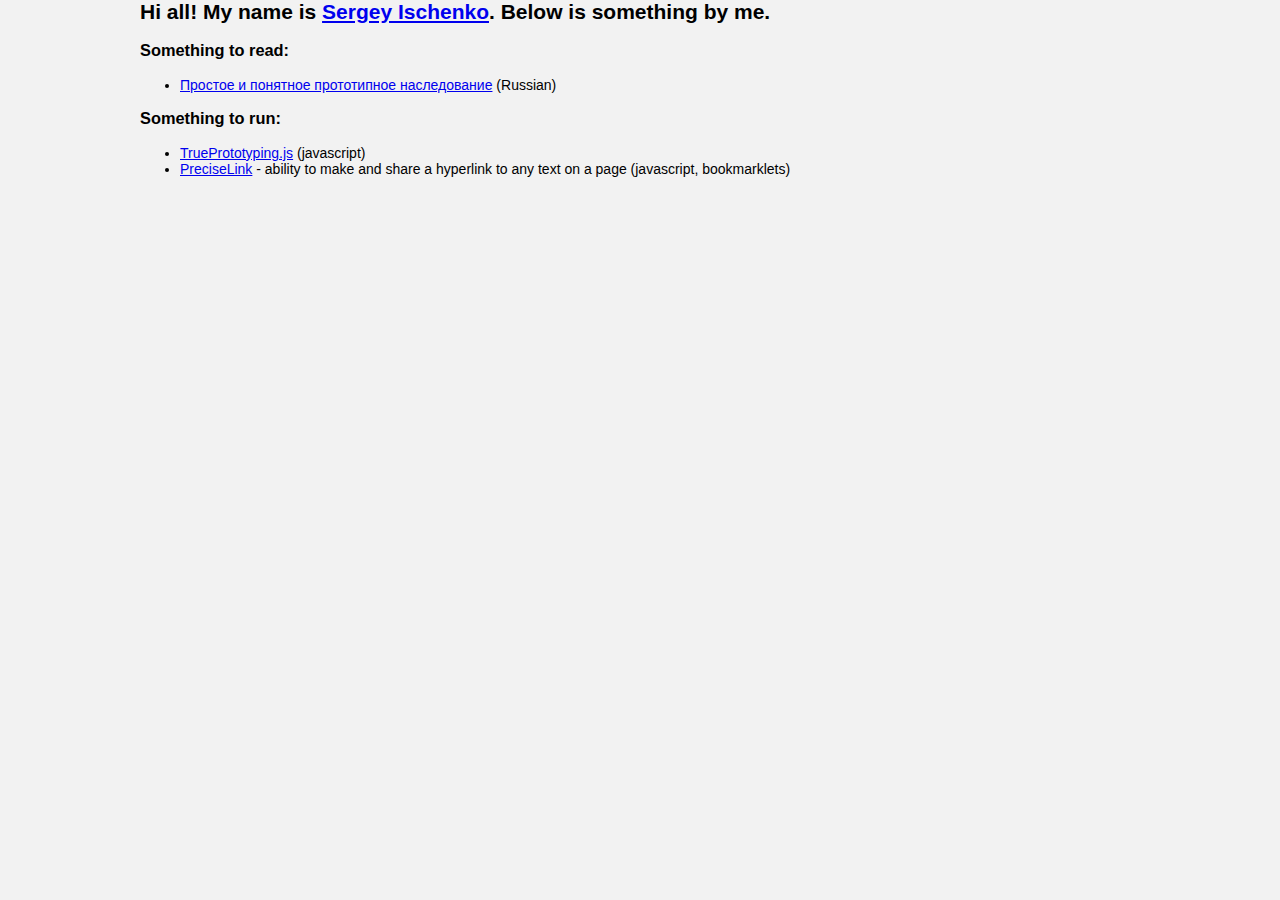
<file: index.html>
<html>
  <head>
    <style>
    body {
      font: 14px Verdana, Arial;
      width: 1000px;
      max-width: 90%;
      margin: 0 auto;
      background-color: #F2F2F2;
    }
    </style>
  </head>

  <body>

    <h2>Hi all! My name is <a href="https://github.com/sianahoret">Sergey Ischenko</a>. Below is something by me.</h2>

    <h3>Something to read:</h3>
    <ul>
        <li><a href="./clear-prototipal-inheritance">Простое и понятное прототипное наследование</a> (Russian)</li>
    </ul>

    <h3>Something to run:</h3>
    <ul>
        <li> <a href="https://github.com/sianahoret/TruePrototyping.js">TruePrototyping.js</a> (javascript)</li>
        <li> <a href="./precise-link">PreciseLink</a> - ability to make and share a hyperlink to any text on a page (javascript, bookmarklets)</li>
    </ul>

  </body>

</html>
</file>
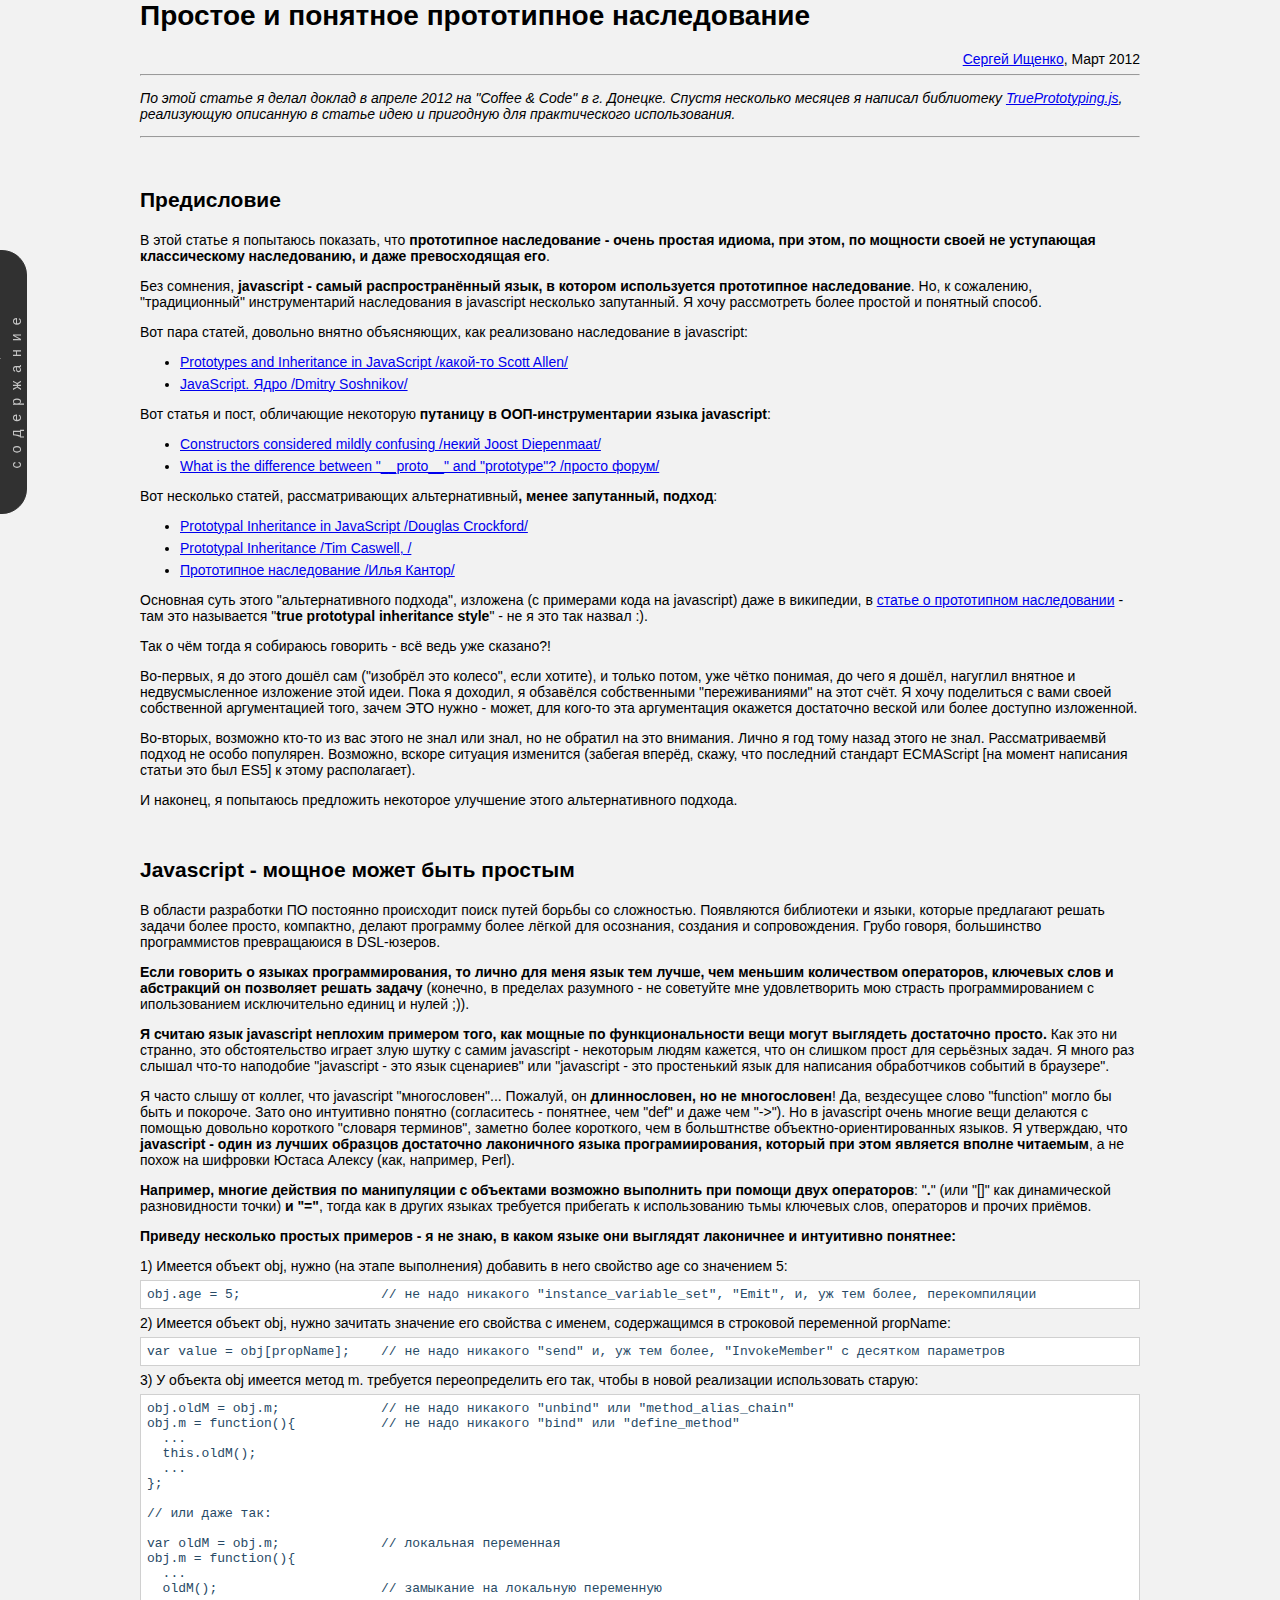
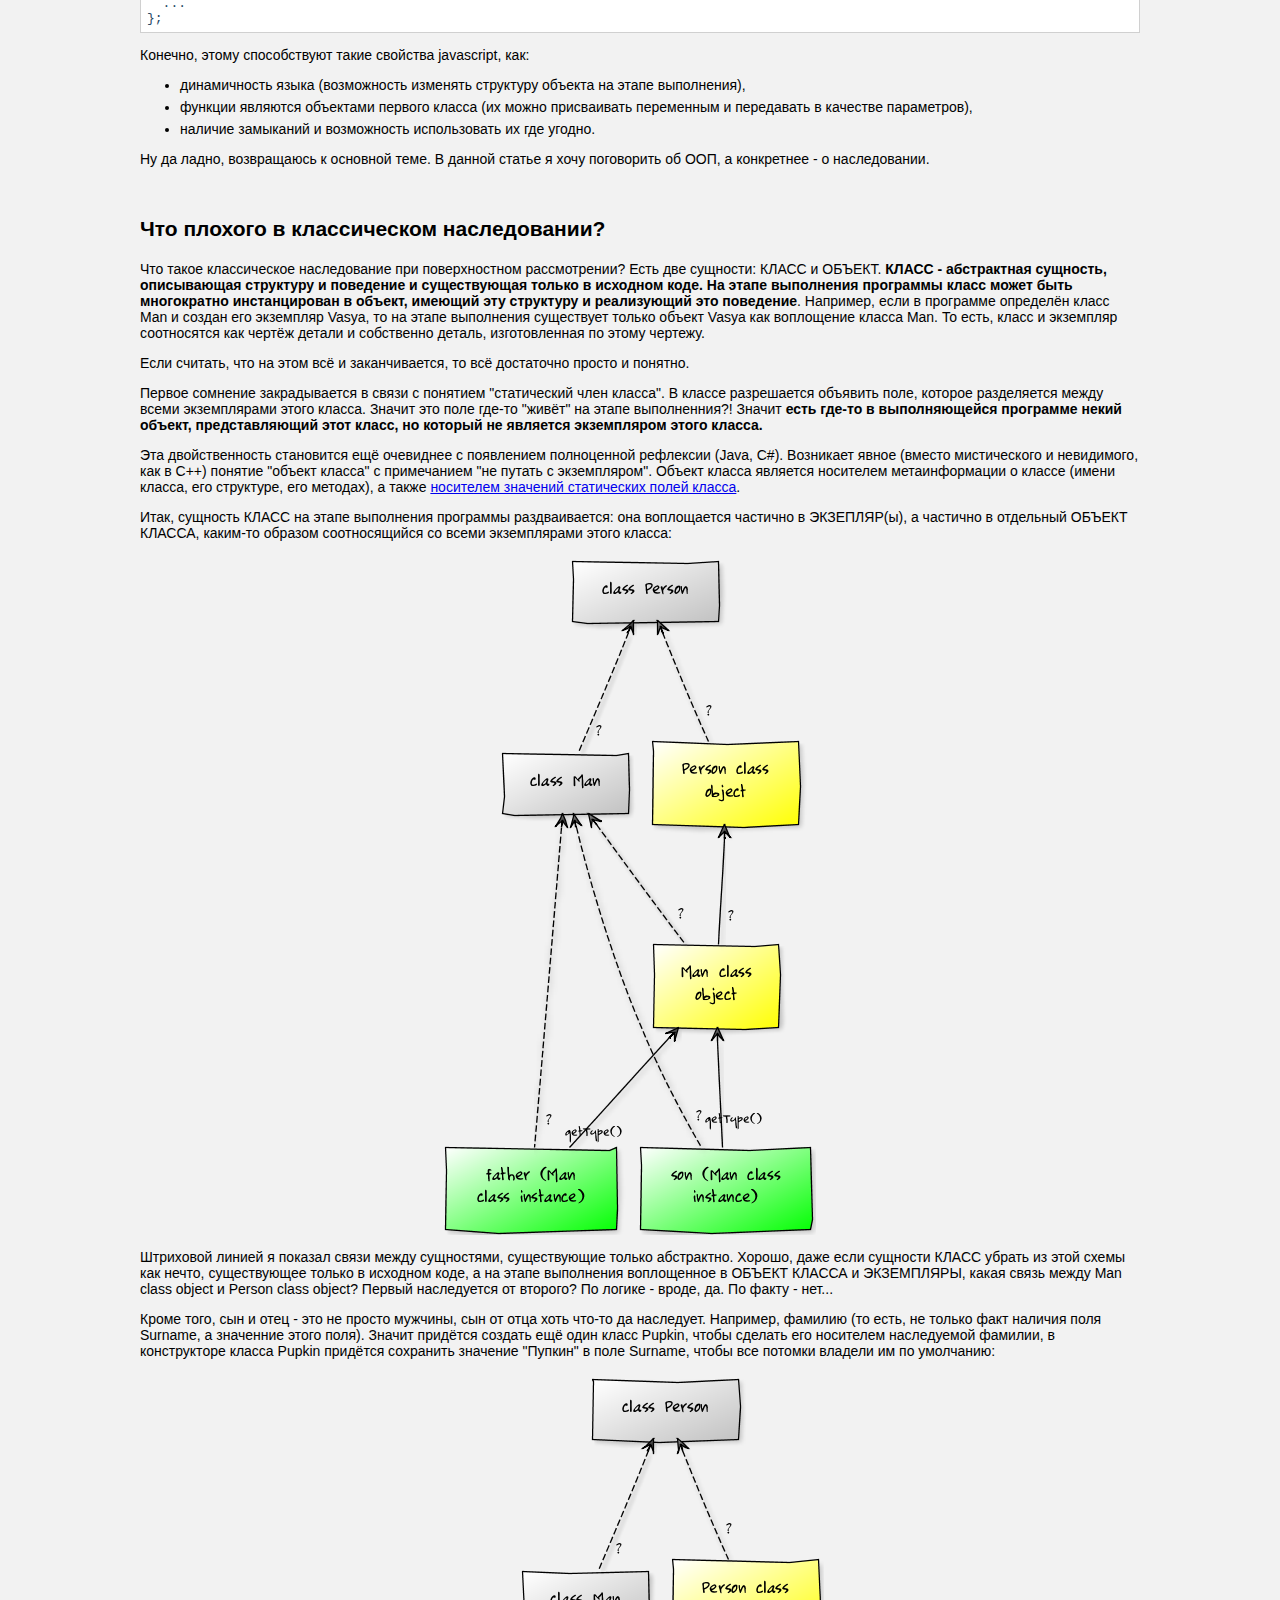
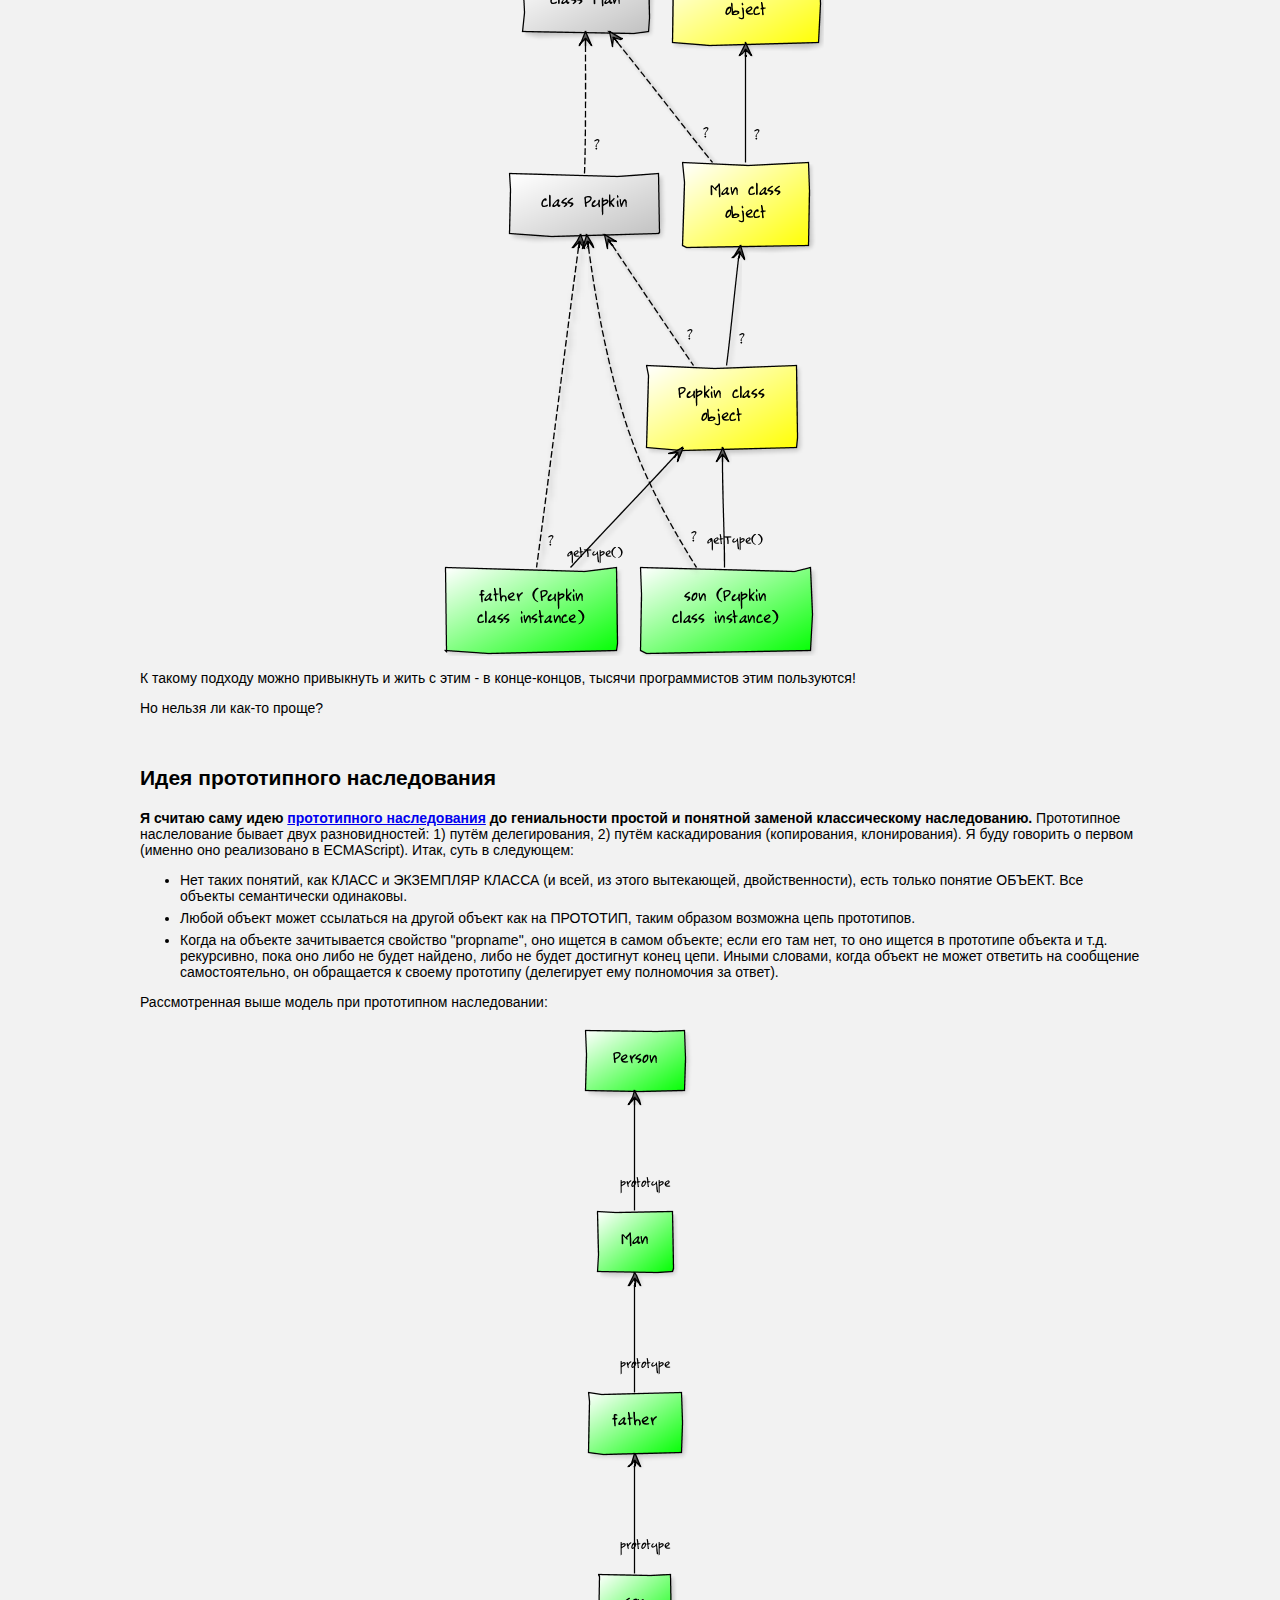
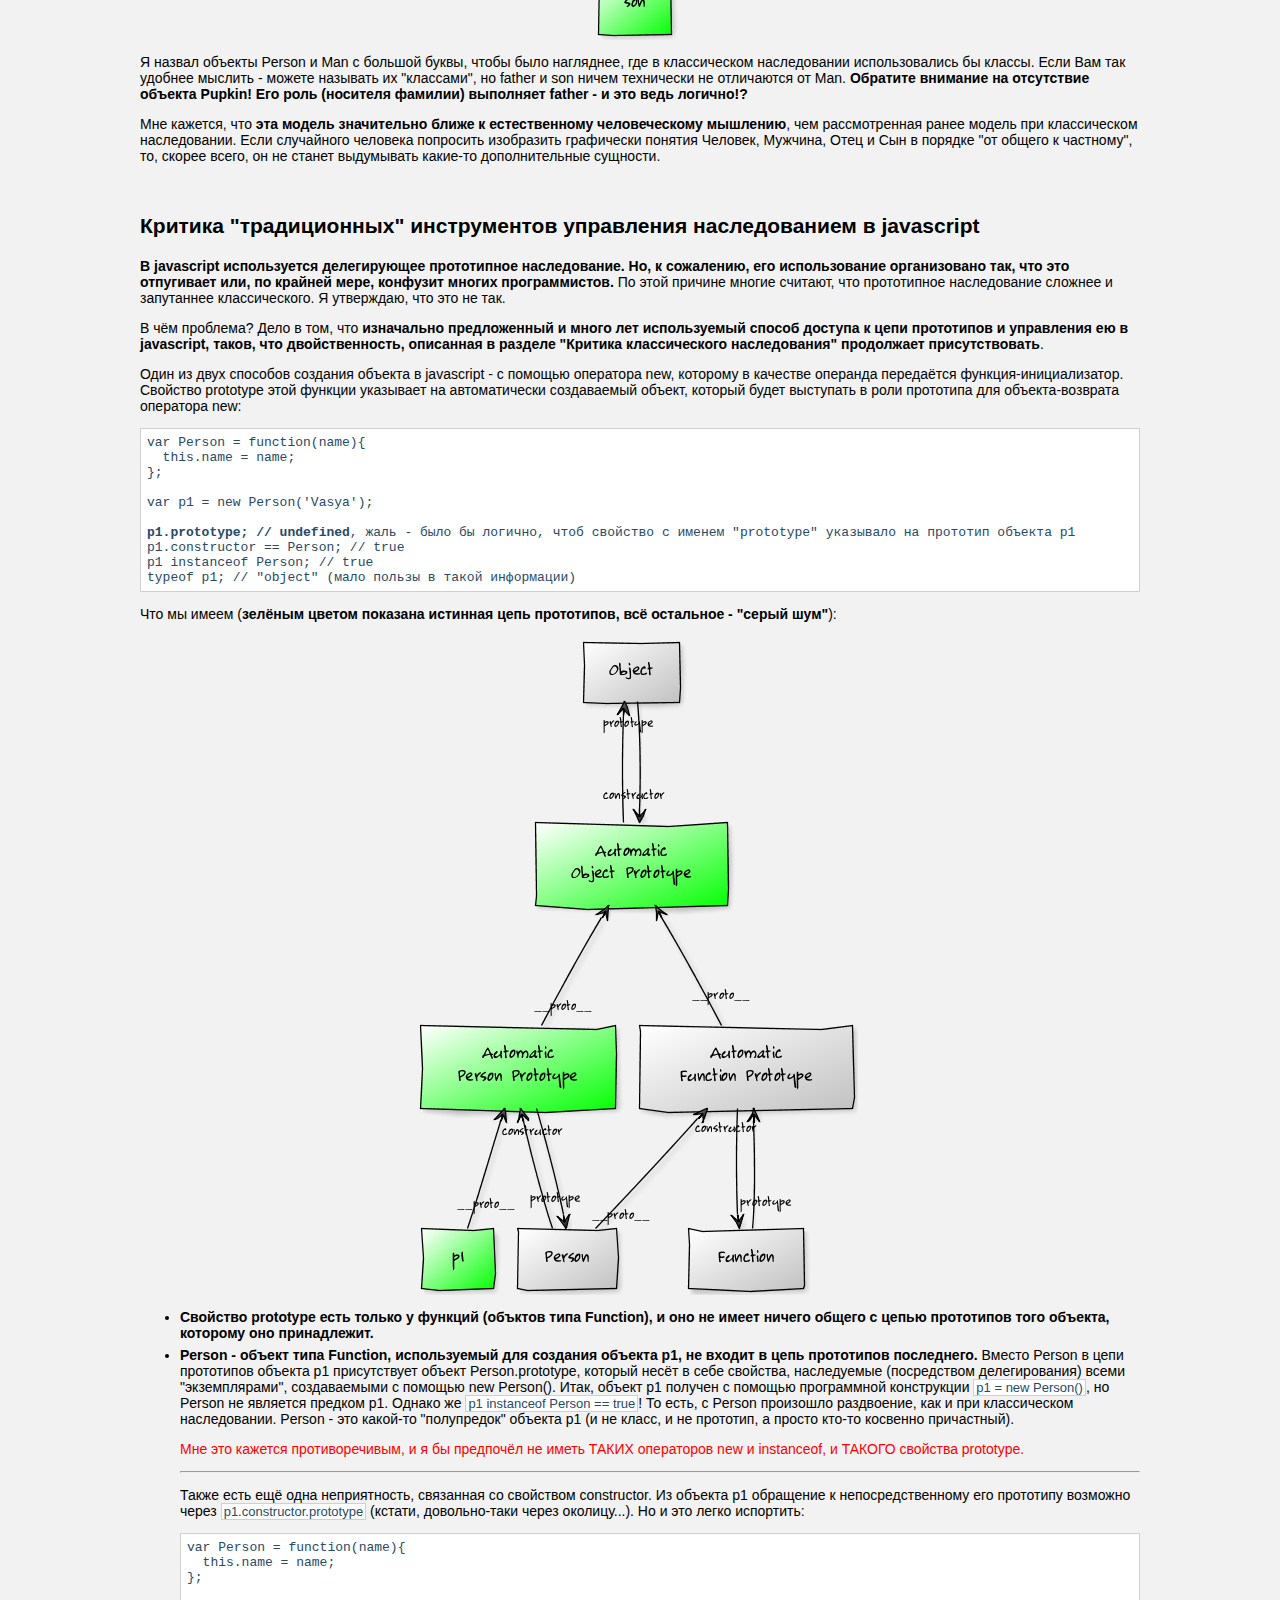
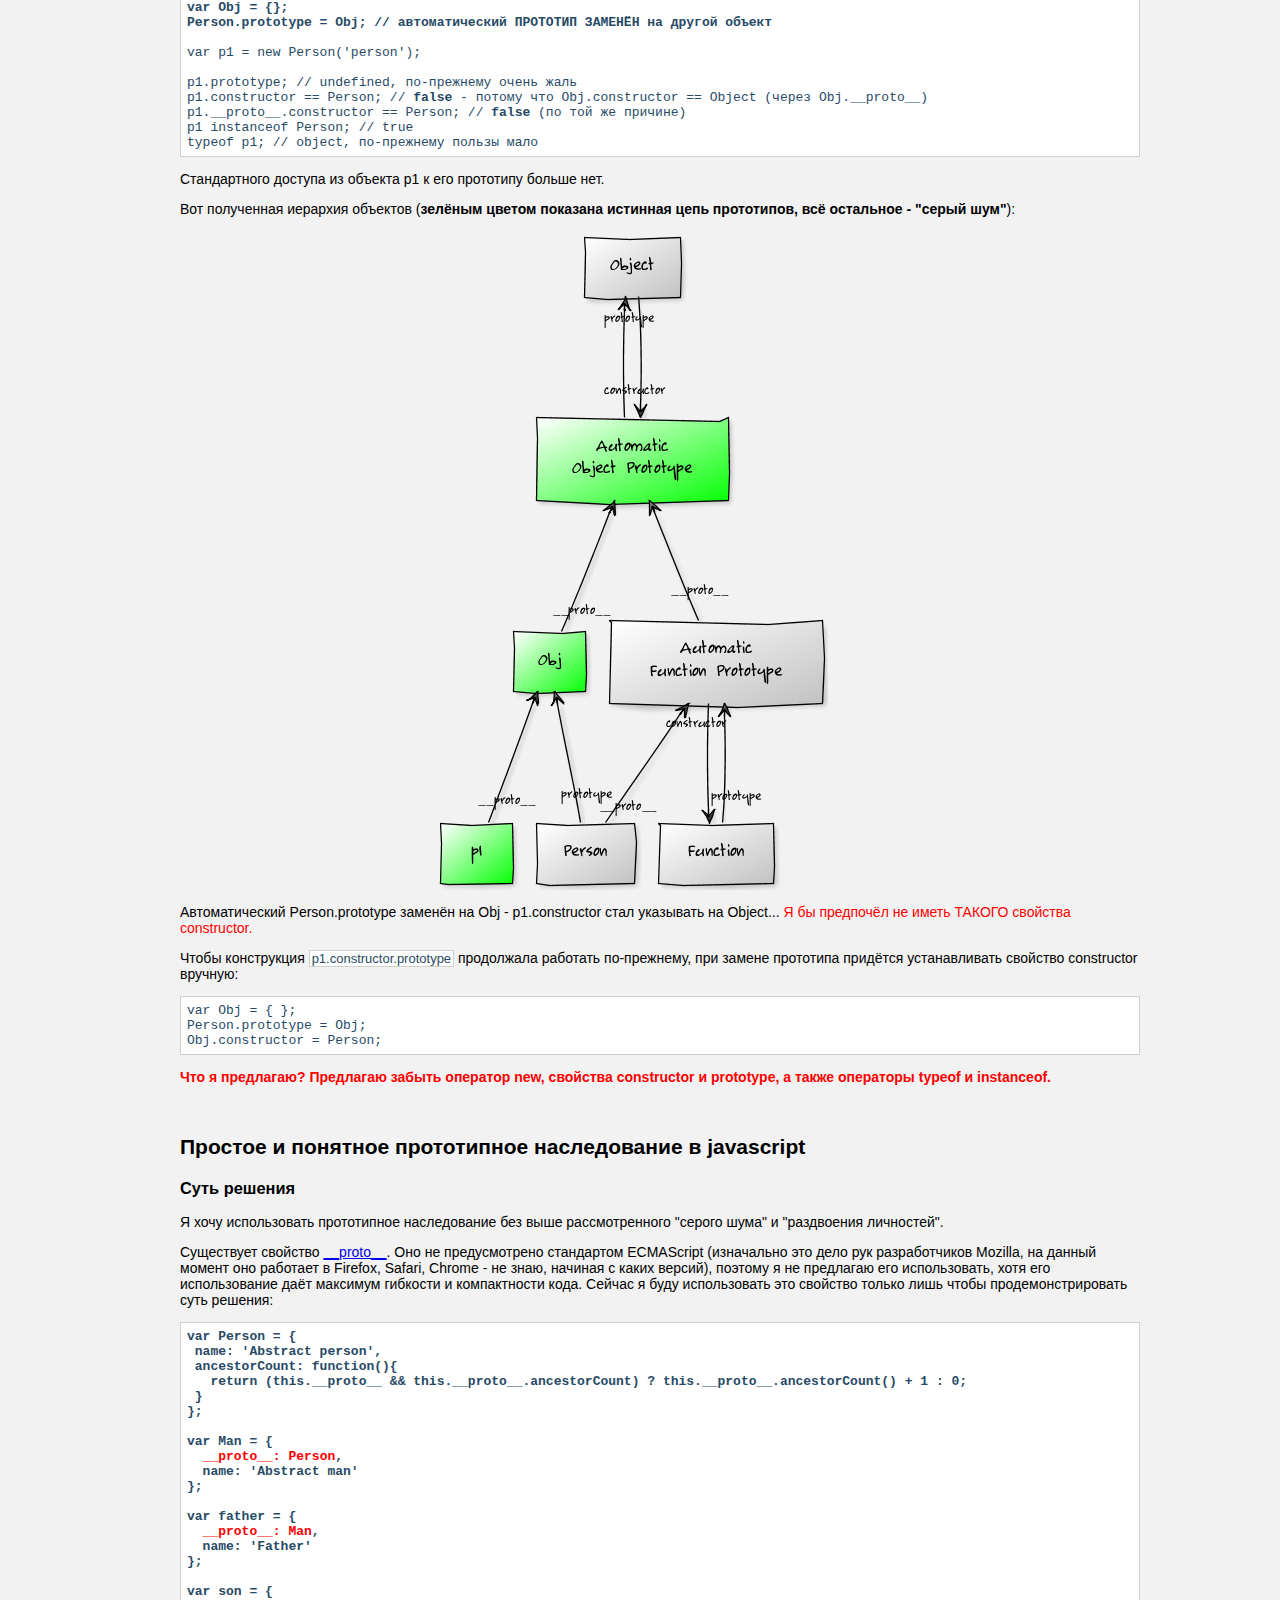
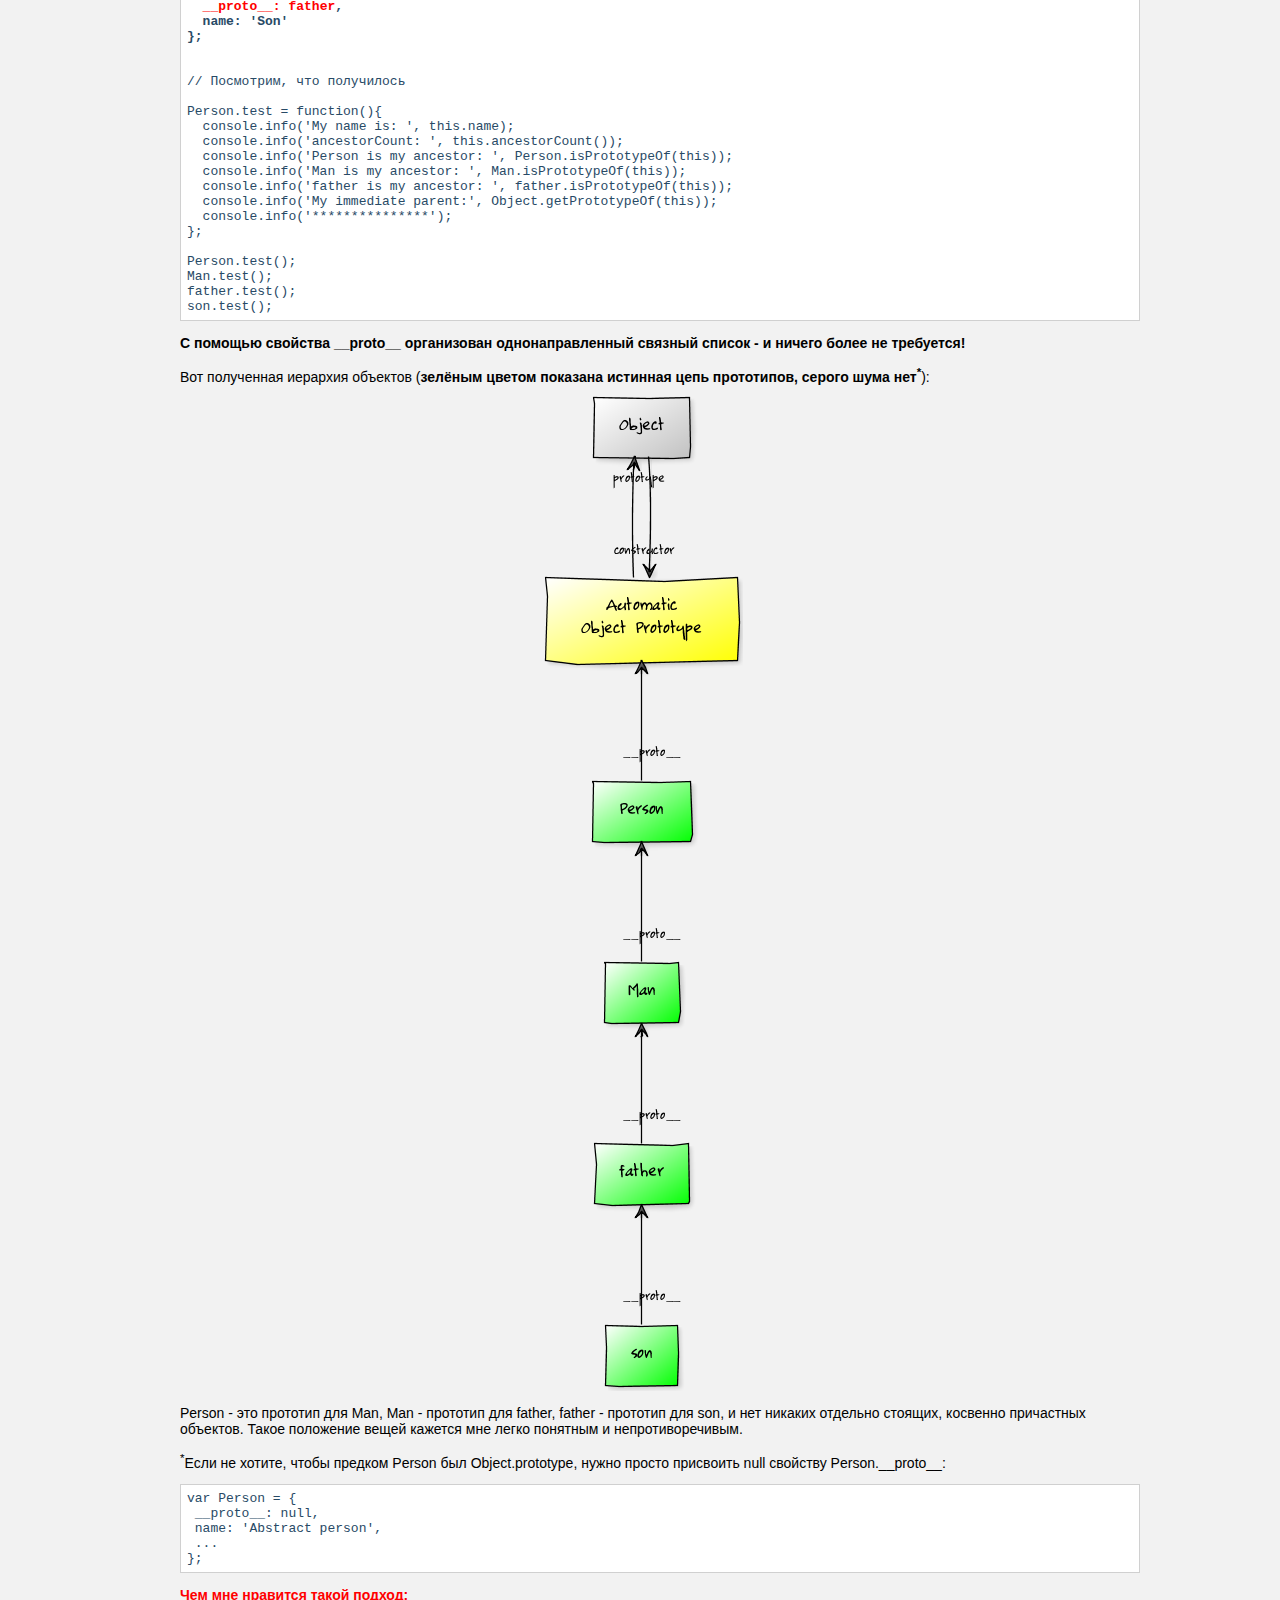
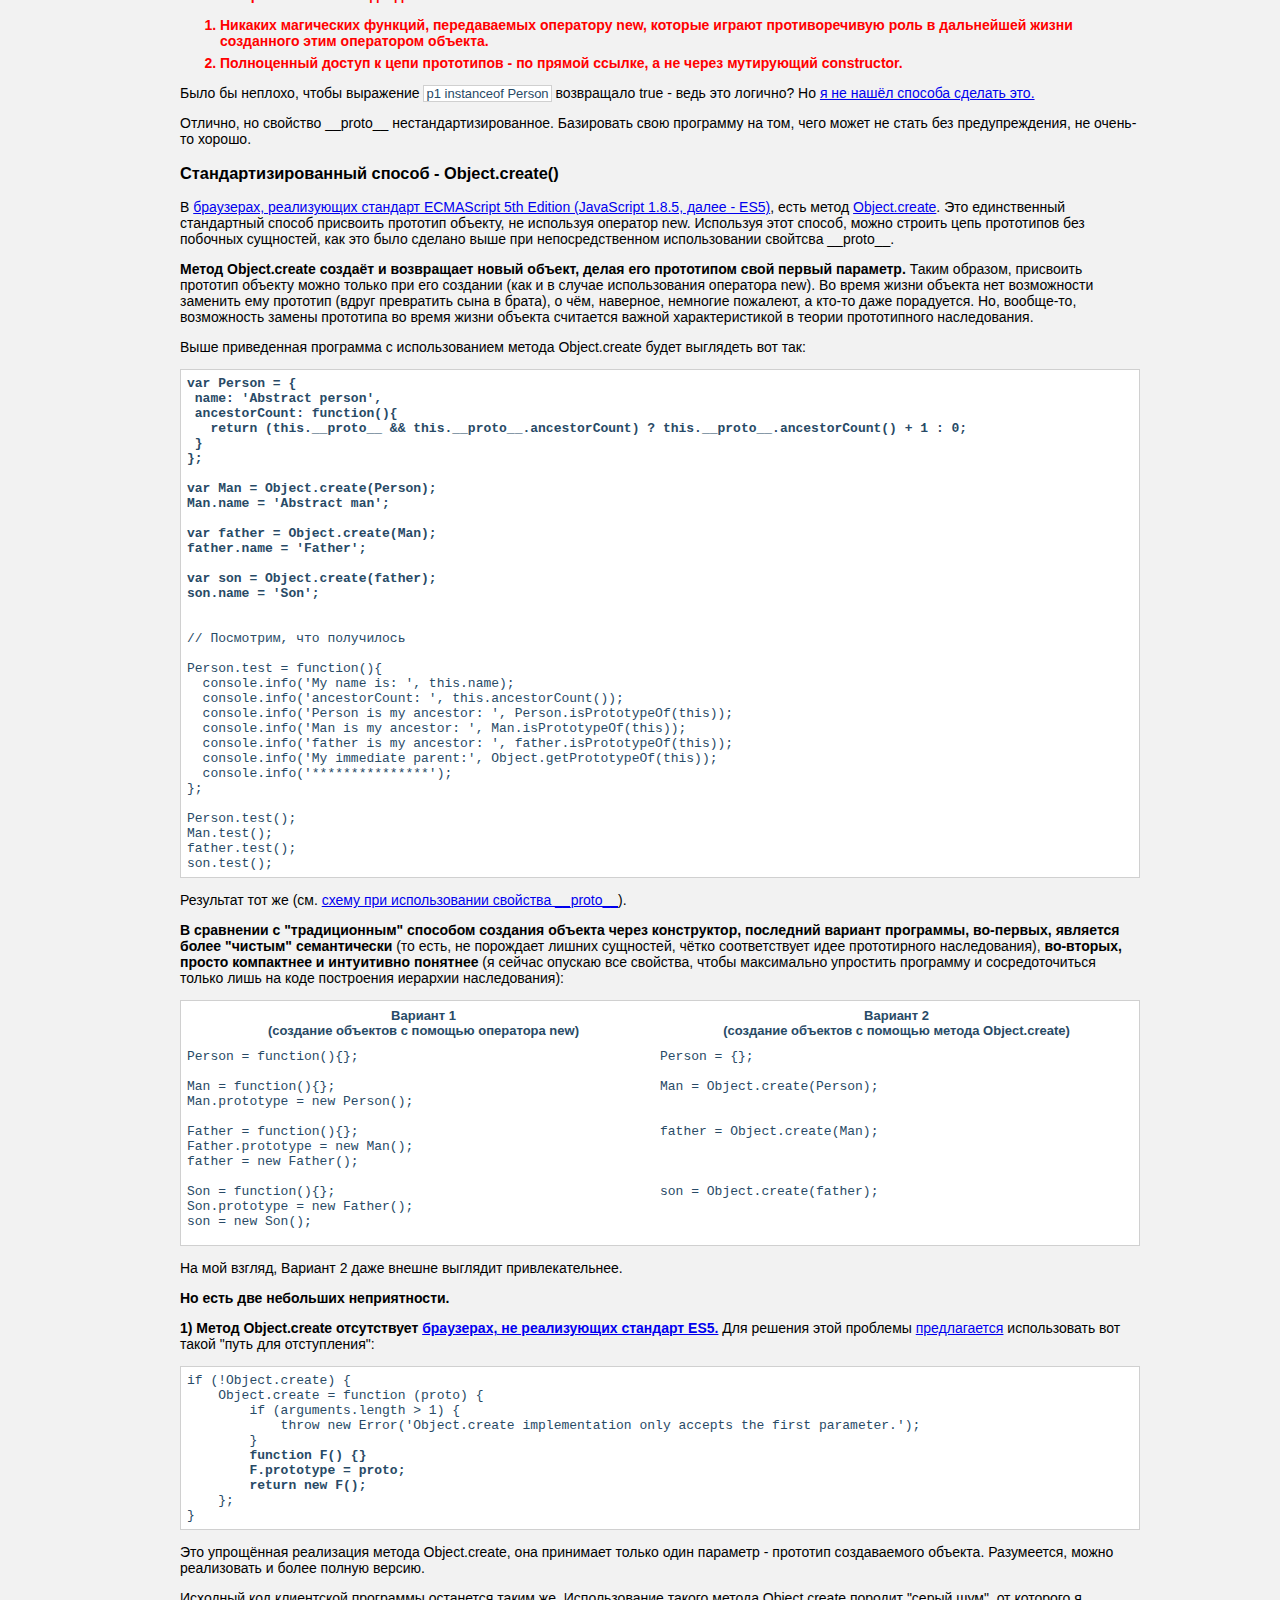
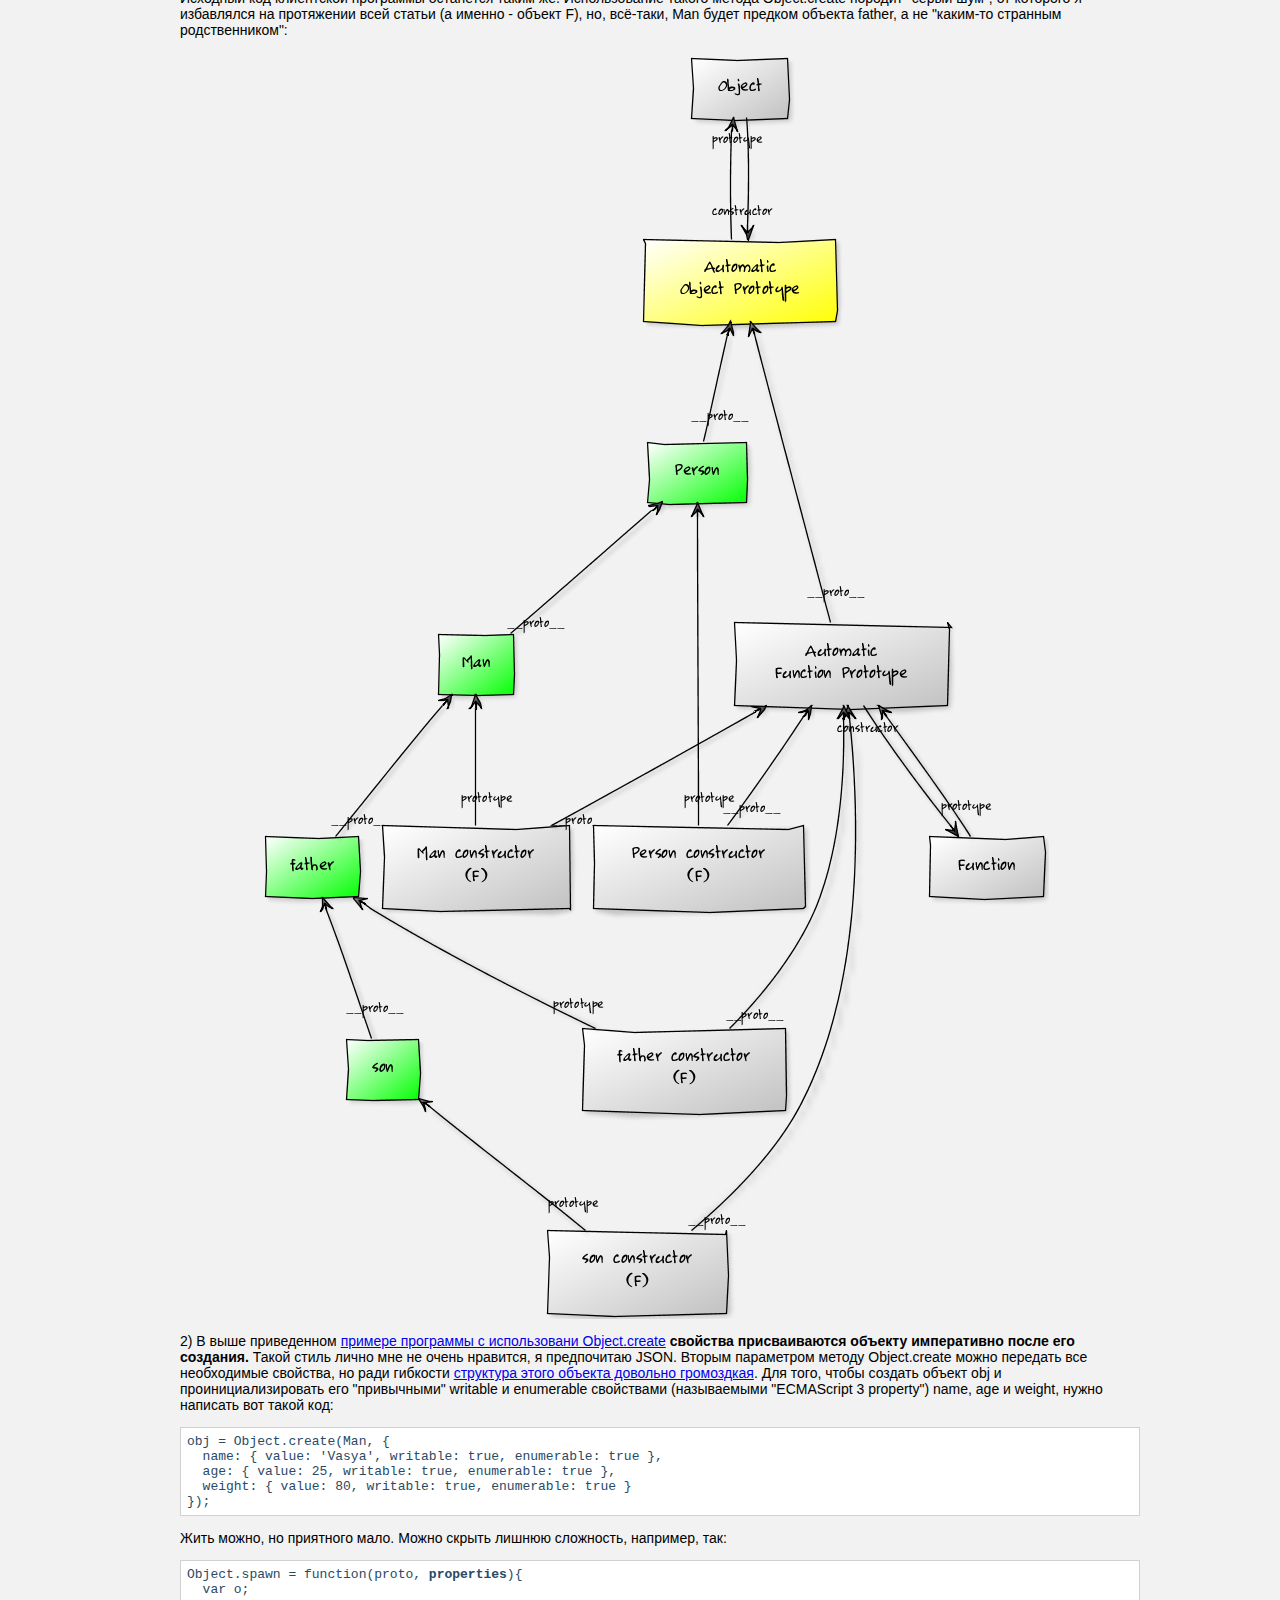
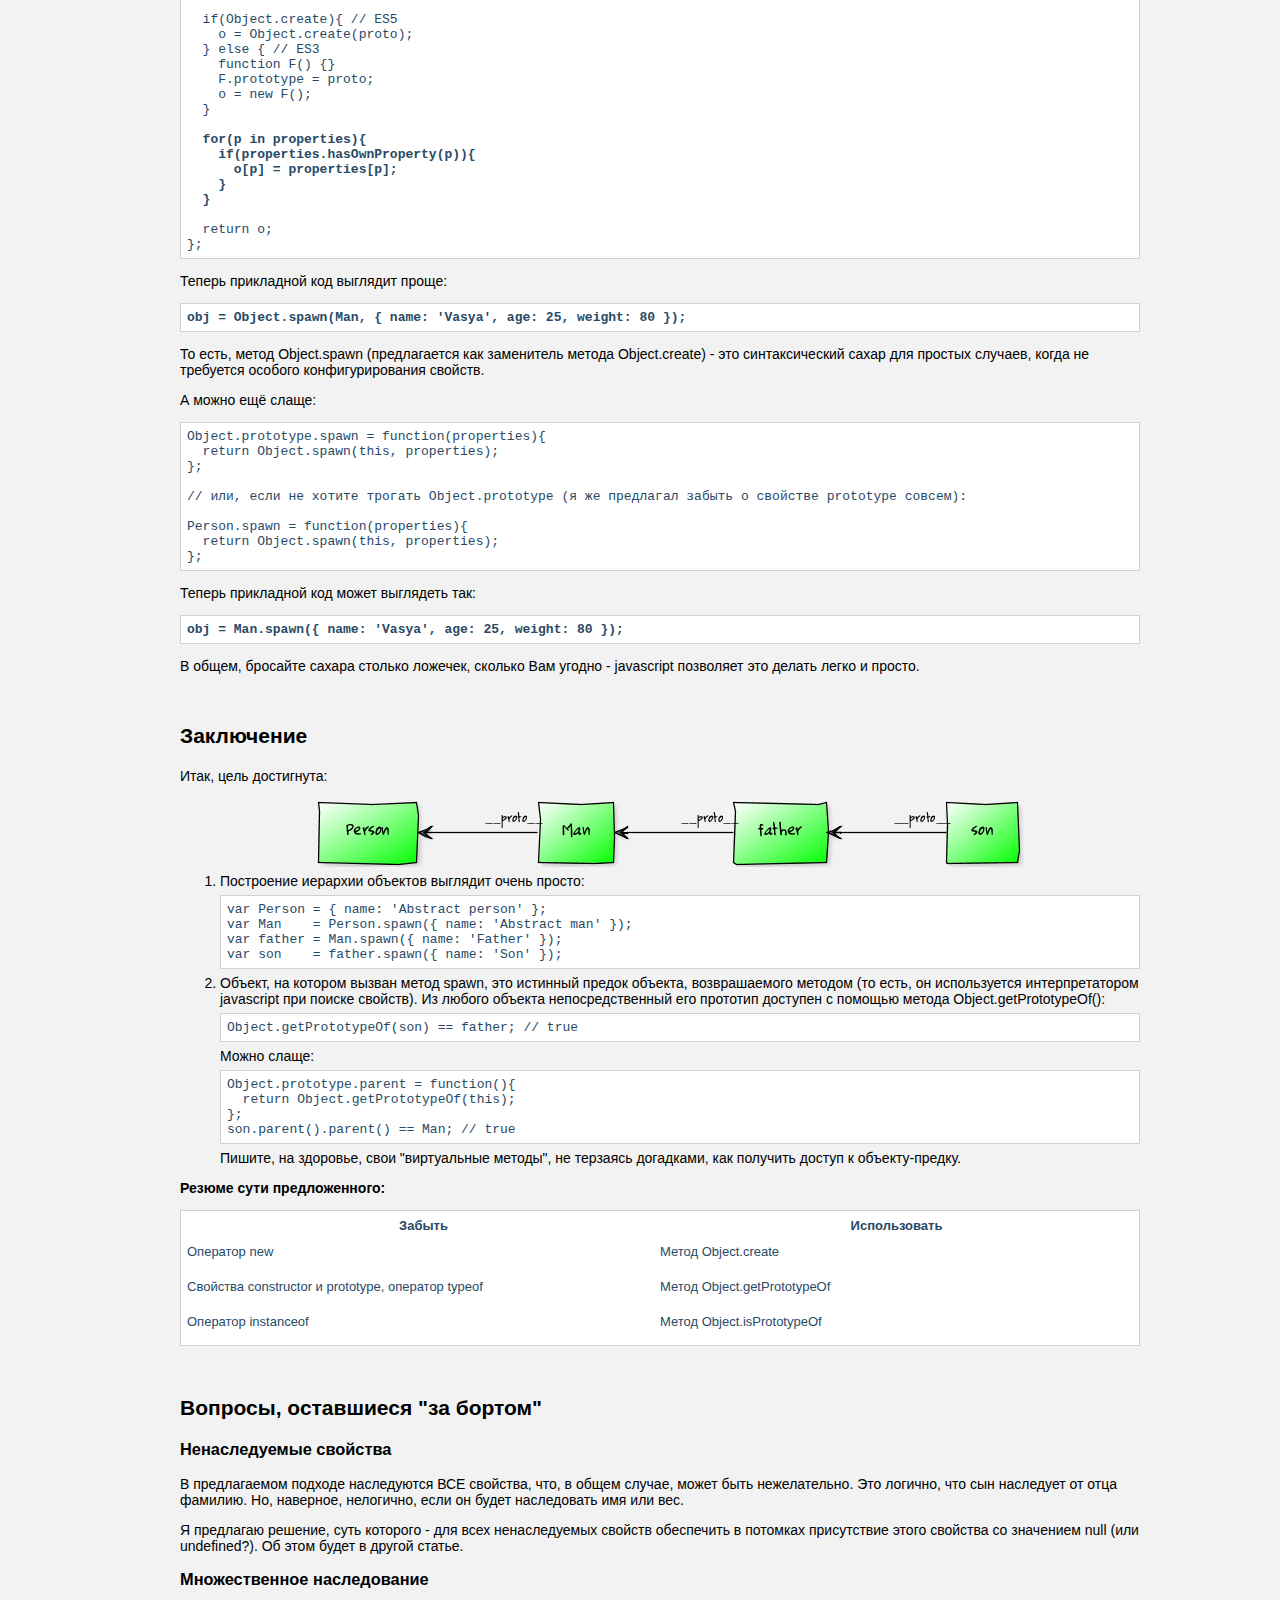
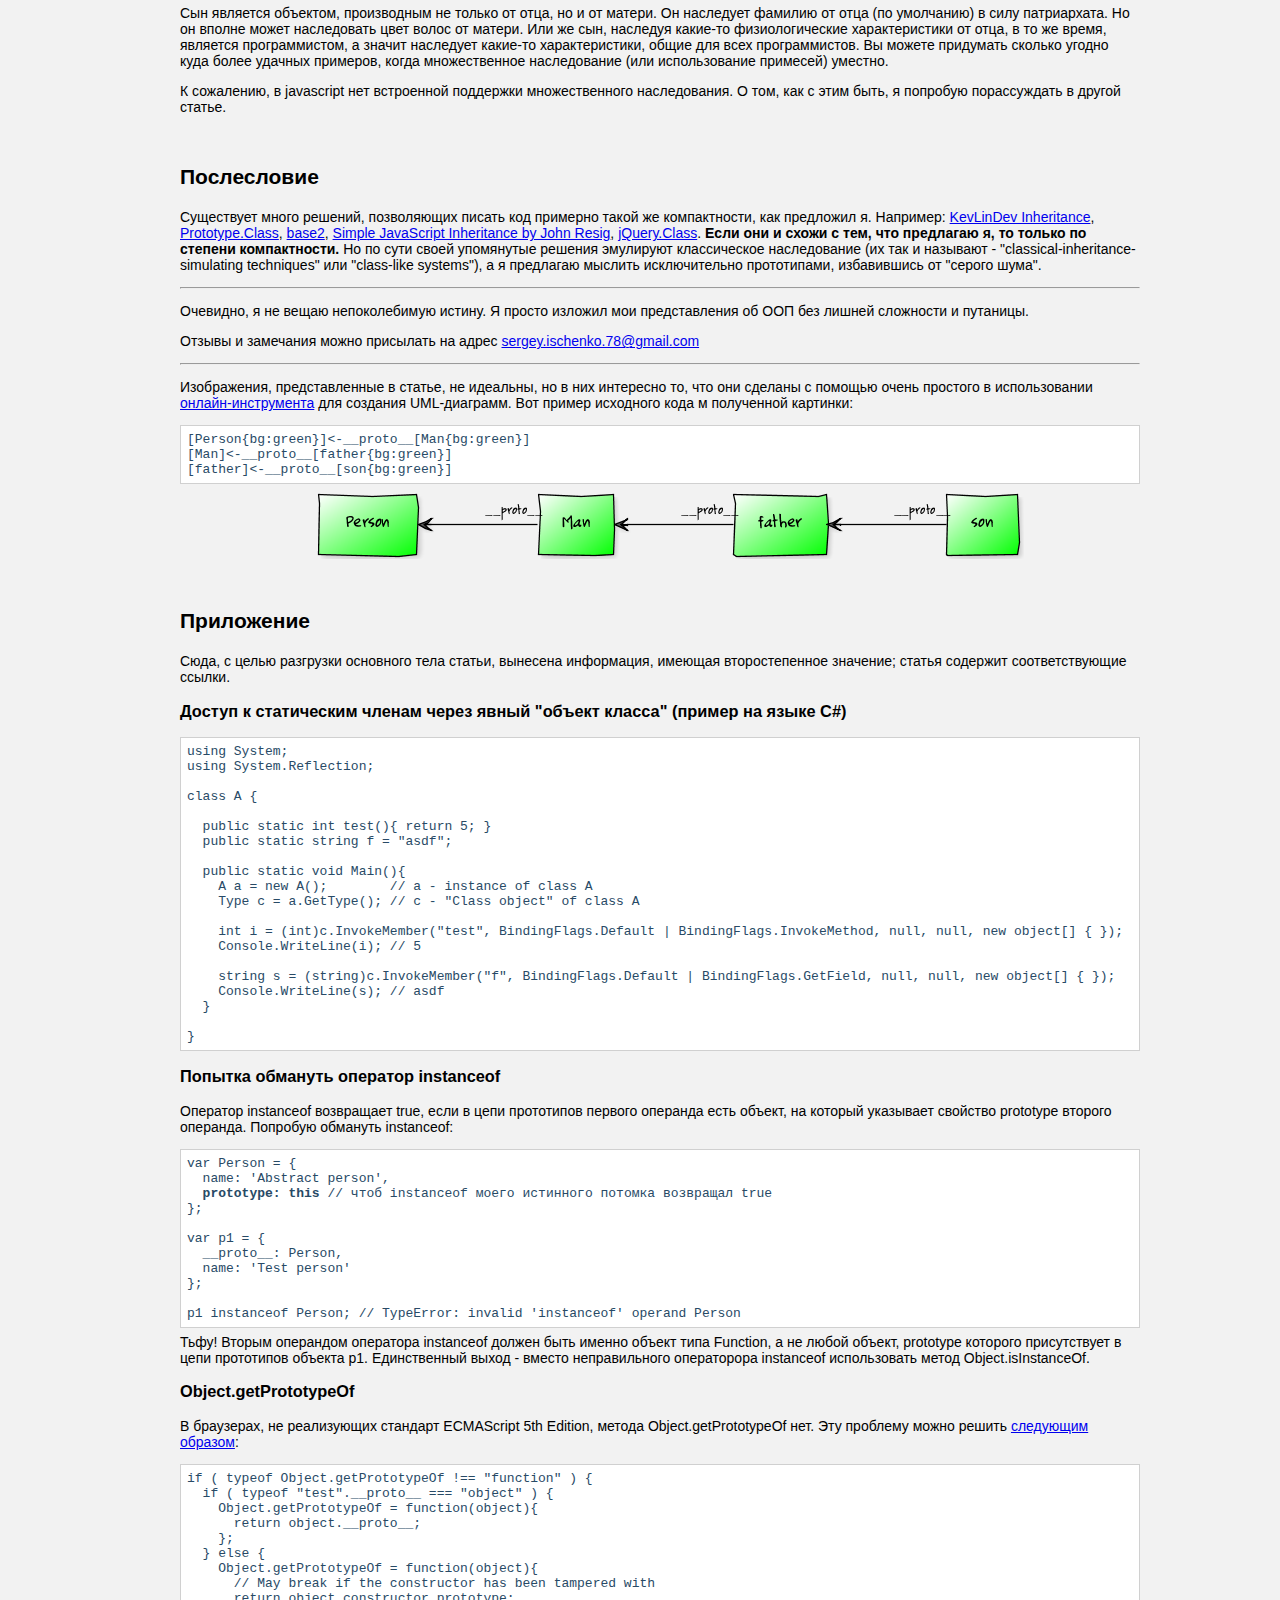
<file: clear-prototipal-inheritance/index.html>
<html>

<head>
  <title>Clear Prototypal Inheritance and javascript</title>
  <meta http-equiv="Content-Type" content="text/html; charset=utf-8">
  <link href="clear_prototipal_inheritance.css" type="text/css" rel="stylesheet"/>
</head>

<body>

<h1>Простое и понятное прототипное наследование</h1>

<div id="post_date"><div><a href="https://github.com/sianahoret">Сергей Ищенко</a>, Март 2012</div></div>

<hr/>
<p>
<i>По этой статье я делал доклад в апреле 2012 на "Coffee & Code" в г. Донецке. Спустя несколько месяцев я написал библиотеку <a href="https://github.com/sianahoret/TruePrototyping.js">TruePrototyping.js</a>, реализующую описанную в статье идею и пригодную для практического использования.</i>
</p>
<hr/>

<h2 id="foreword" class="chapter">Предисловие</h2>

<p>В этой статье я попытаюсь показать, что <b>прототипное наследование - очень простая идиома, при этом, по мощности своей не уступающая классическому наследованию, и даже превосходящая его</b>.</p>

<p>Без сомнения, <b>javascript - самый распространённый язык, в котором используется прототипное наследование</b>. Но, к сожалению, "традиционный" инструментарий наследования в javascript несколько запутанный. Я хочу рассмотреть более простой и понятный способ.</p>

<p>Вот пара статей, довольно внятно объясняющих, как реализовано наследование в javascript:</p>
<ul>
  <li><a href="http://msdn.microsoft.com/en-us/scriptjunkie/ff852808.aspx">Prototypes and Inheritance in JavaScript /какой-то Scott Allen/</a></li>
  <li><a href="http://dmitrysoshnikov.com/ecmascript/ru-javascript-the-core/">JavaScript. Ядро /Dmitry Soshnikov/</a>
</ul>

<p>Вот статья и пост, обличающие некоторую <b>путаницу в ООП-инструментарии языка javascript</b>:</p>
<ul>
  <li><a href="http://joost.zeekat.nl/constructors-considered-mildly-confusing.html">Constructors considered mildly confusing /некий Joost Diepenmaat/</a></li>
  <li><a href="http://www.quora.com/JavaScript/What-is-the-difference-between-__proto__-and-prototype">What is the difference between "__proto__" and "prototype"? /просто форум/</a></li>
</ul>

<p>Вот несколько статей, рассматривающих альтернативный<b>, менее запутанный, подход</b>:</p>
<ul>
  <li><a href="http://javascript.crockford.com/prototypal.html">Prototypal Inheritance in JavaScript /Douglas Crockford/</a></li>
  <li><a href="http://howtonode.org/prototypical-inheritance">Prototypal Inheritance /Tim Caswell, /</a></li>
  <li><a href="http://learn.javascript.ru/tutorial/prototype">Прототипное наследование /Илья Кантор/</a></li>
</ul>

<p>Основная суть этого "альтернативного подхода", изложена (с примерами кода на javascript) даже в википедии, в <a href="http://en.wikipedia.org/wiki/Prototype-based_programming">статье о прототипном наследовании</a> - там это называется "<b>true prototypal inheritance style</b>" - не я это так назвал :).</p>

<p>Так о чём тогда я собираюсь говорить - всё ведь уже сказано?!</p>

<p>Во-первых, я до этого дошёл сам ("изобрёл это колесо", если хотите), и только потом, уже чётко понимая, до чего я дошёл, нагуглил внятное и недвусмысленное изложение этой идеи. Пока я доходил, я обзавёлся собственными "переживаниями" на этот счёт. Я хочу поделиться с вами своей собственной аргументацией того, зачем ЭТО нужно - может, для кого-то эта аргументация окажется достаточно веской или более доступно изложенной.</p>

<p>Во-вторых, возможно кто-то из вас этого не знал или знал, но не обратил на это внимания. Лично я год тому назад этого не знал. Рассматриваемвй подход не особо популярен. Возможно, вскоре ситуация изменится (забегая вперёд, скажу, что последний стандарт ECMAScript [на момент написания статьи это был ES5] к этому располагает).</p>

<p>И наконец, я попытаюсь предложить некоторое улучшение этого альтернативного подхода.</p>

<h2 id="simple_and_powerful" class="chapter">Javascript - мощное может быть простым</h2>

<p>В области разработки ПО постоянно происходит поиск путей борьбы со сложностью. Появляются библиотеки и языки, которые предлагают решать задачи более просто, компактно, делают программу более лёгкой для осознания, создания и сопровождения. Грубо говоря, большинство программистов превращаюися в DSL-юзеров.</p>

<p><b>Если говорить о языках программирования, то лично для меня язык тем лучше, чем меньшим количеством операторов, ключевых слов и абстракций он позволяет решать задачу</b> (конечно, в пределах разумного - не советуйте мне удовлетворить мою страсть программированием с ипользованием исключительно единиц и нулей ;)).</p>

<p><b>Я считаю язык javascript неплохим примером того, как мощные по функциональности вещи могут выглядеть достаточно просто.</b> Как это ни странно, это обстоятельство играет злую шутку с самим javascript - некоторым людям кажется, что он слишком прост для серьёзных задач. Я много раз слышал что-то наподобие "javascript - это язык сценариев" или "javascript - это простенький язык для написания обработчиков событий в браузере".</p>

<p>Я часто слышу от коллег, что javascript "многословен"... Пожалуй, он <b>длиннословен, но не многословен</b>! Да, вездесущее слово "function" могло бы быть и покороче. Зато оно интуитивно понятно (согласитесь - понятнее, чем "def" и даже чем "->"). Но в javascript очень многие вещи делаются с помощью довольно короткого "словаря терминов", заметно более короткого, чем в больштнстве объектно-ориентированных языков. Я утверждаю, что <b>javascript - один из лучших образцов достаточно лаконичного языка програмиирования, который при этом является вполне читаемым</b>, а не похож на шифровки Юстаса Алексу (как, например, Perl).</p>
<p><b>Например, многие действия по манипуляции с объектами возможно выполнить при помощи двух операторов</b>: "<b>.</b>" (или "[]" как динамической разновидности точки) <b>и "="</b >, тогда как в других языках требуется прибегать к использованию тьмы ключевых слов, операторов и прочих приёмов.</p>

<p><b>Приведу несколько простых примеров - я не знаю, в каком языке они выглядят лаконичнее и интуитивно понятнее:</b></p>
1) Имеется объект obj, нужно (на этапе выполнения) добавить в него свойство age со значением 5:

<div class="code">
<pre>
obj.age = 5;                  // не надо никакого "instance_variable_set", "Emit", и, уж тем более, перекомпиляции
</pre>
</div>

2) Имеется объект obj, нужно зачитать значение его свойства с именем, содержащимся в строковой переменной propName:

<div class="code">
<pre>
var value = obj[propName];    // не надо никакого "send" и, уж тем более, "InvokeMember" с десятком параметров
</pre>
</div>

3) У объекта obj имеется метод m. требуется переопределить его так, чтобы в новой реализации использовать старую:

<div class="code">
<pre>
obj.oldM = obj.m;             // не надо никакого "unbind" или "method_alias_chain"
obj.m = function(){           // не надо никакого "bind" или "define_method"
  ...
  this.oldM();
  ...
};

// или даже так:

var oldM = obj.m;             // локальная переменная
obj.m = function(){
  ...
  oldM();                     // замыкание на локальную переменную
  ...
};
</pre>
</div>

<p>
Конечно, этому способствуют такие свойства javascript, как:
<ul>
<li>динамичность языка (возможность изменять структуру объекта на этапе выполнения),</li>
<li>функции являются объектами первого класса (их можно присваивать переменным и передавать в качестве параметров),</li>
<li>наличие замыканий и возможность использовать их где угодно.</li>
</ul>
</p>

<p>Ну да ладно, возвращаюсь к основной теме. В данной статье я хочу поговорить об ООП, а конкретнее - о наследовании.</p>


<h2 id="class_inheritance" class="chapter">Что плохого в классическом наследовании?</h2>

<p>Что такое классическое наследование при поверхностном рассмотрении? Есть две сущности: КЛАСС и ОБЪЕКТ. <b>КЛАСС - абстрактная сущность, описывающая структуру и поведение и существующая только в исходном коде. На этапе выполнения программы класс может быть многократно инстанцирован в объект, имеющий эту структуру и реализующий это поведение</b>. Например, если в программе определён класс Man и создан его экземпляр Vasya, то на этапе выполнения существует только объект Vasya как воплощение класса Man. То есть, класс и экземпляр соотносятся как чертёж детали и собственно деталь, изготовленная по этому чертежу.</p>

<p>Если считать, что на этом всё и заканчивается, то всё достаточно просто и понятно.</p>

<p>Первое сомнение закрадывается в связи с понятием "статический член класса". В классе разрешается объявить поле, которое разделяется между всеми экземплярами этого класса. Значит это поле где-то "живёт" на этапе выполненния?! Значит <b>есть где-то в выполняющейся программе некий объект, представляющий этот класс, но который не является экземпляром этого класса.</b></p>

<p>Эта двойственность становится ещё очевиднее с появлением полноценной рефлексии (Java, C#). Возникает явное (вместо мистического и невидимого, как в C++) понятие "объект класса" с примечанием "не путать с экземпляром". Объект класса является носителем метаинформации о классе (имени класса, его структуре, его методаx), а также <a href="#static_members_via_class_object">носителем значений статических полей класса</a>. </p>

<p>Итак, сущность КЛАСС на этапе выполнения программы раздваивается: она воплощается частично в ЭКЗЕПЛЯР(ы), а частично в отдельный ОБЪЕКТ КЛАССА, каким-то образом соотносящийся со всеми экземплярами этого класса:</p>

<div class="diagram" style="width: 400px"><img src="images/class_inheritance.png"></img></div>

<p>Штриховой линией я показал связи между сущностями, существующие только абстрактно. Хорошо, даже если сущности КЛАСС убрать из этой схемы как нечто, существующее только в исходном коде, а на этапе выполнения воплощенное в ОБЪЕКТ КЛАССА и ЭКЗЕМПЛЯРЫ, какая связь между Man class object и Person class object? Первый наследуется от второго? По логике - вроде, да. По факту - нет...</p>

<p>Кроме того, сын и отец - это не просто мужчины, сын от отца хоть что-то да наследует. Например, фамилию (то есть, не только факт наличия поля Surname, а значенние этого поля). Значит придётся создать ещё один класс Pupkin, чтобы сделать его носителем наследуемой фамилии, в конструкторе класса Pupkin придётся сохранить значение "Пупкин" в поле Surname, чтобы все потомки владели им по умолчанию:</p>

<div class="diagram" style="width: 400px"><img src="images/class_inheritance_2.png"></img></div>

<p>К такому подходу можно привыкнуть и жить с этим - в конце-концов, тысячи программистов этим пользуются!</p>

<p>Но нельзя ли как-то проще?</p>

<h2 id="prototypal_inheritance" class="chapter">Идея прототипного наследования</h2>

<p><b>Я считаю саму идею <a href="http://en.wikipedia.org/wiki/Prototype-based_programming">прототипного наследования</a> до гениальности простой и понятной заменой классическому наследованию.</b> Прототипное наслелование бывает двух разновидностей: 1) путём делегирования, 2) путём каскадирования (копирования, клонирования). Я буду говорить о первом (именно оно реализовано в ECMAScript). Итак, суть в следующем:</p>
<ul>
<li>Нет таких понятий, как КЛАСС и ЭКЗЕМПЛЯР КЛАССА (и всей, из этого вытекающей, двойственности), есть только понятие ОБЪЕКТ. Все объекты семантически одинаковы.</li>
<li>Любой объект может ссылаться на другой объект как на ПРОТОТИП, таким образом возможна цепь прототипов.</li>
<li>Когда на объекте зачитывается свойство "propname", оно ищется в самом объекте; если его там нет, то оно ищется в прототипе объекта и т.д. рекурсивно, пока оно либо не будет найдено, либо не будет достигнут конец цепи. Иными словами, когда объект не может ответить на сообщение самостоятельно, он обращается к своему прототипу (делегирует ему полномочия за ответ).</li>
</ul>

<p>Рассмотренная выше модель при прототипном наследовании:</p>

<div class="diagram" style="width: 120px"><img src="images/prototypal_inheritance.png"></img></div>

<p>Я назвал объекты Person и Man с большой буквы, чтобы было нагляднее, где в классическом наследовании использовались бы классы. Если Вам так удобнее мыслить - можете называть их "классами", но father и son ничем технически не отличаются от Man.<b> Обратите внимание на отсутствие объекта Pupkin! Его роль (носителя фамилии) выполняет father - и это ведь логично!?</b></p>

<p>Мне кажется, что <b>эта модель значительно ближе к естественному человеческому мышлению</b>, чем рассмотренная ранее модель при классическом наследовании. Если случайного человека попросить изобразить графически понятия Человек, Мужчина, Отец и Сын в порядке "от общего к частному", то, скорее всего, он не станет выдумывать какие-то дополнительные сущности.</p>

<h2 id="traditional_js_inheritance" class="chapter">Критика "традиционных" инструментов управления наследованием в javascript</h2>

<p><b>В javascript используется делегирующее прототипное наследование. Но, к сожалению, его использование организовано так, что это отпугивает или, по крайней мере, конфузит многих программистов.</b> По этой причине многие считают, что прототипное наследование сложнее и запутаннее классического. Я утверждаю, что это не так.</p>

<p>В чём проблема? Дело в том, что <b>изначально предложенный и много лет используемый способ доступа к цепи прототипов и управления ею в javascript, таков, что двойственность, описанная в разделе "Критика классического наследования" продолжает присутствовать</b>.</p>

<p>Один из двух способов создания объекта в javascript - с помощью оператора new, которому в качестве операнда передаётся функция-инициализатор. Свойство prototype этой функции указывает на автоматически создаваемый объект, который будет выступать в роли прототипа для объекта-возврата оператора new:</p>

<div class="code">
<pre>
var Person = function(name){
  this.name = name;
};

var p1 = new Person('Vasya');

<b>p1.prototype; // undefined</b>, жаль - было бы логично, чтоб свойство с именем "prototype" указывало на прототип объекта p1
p1.constructor == Person; // true
p1 instanceof Person; // true
typeof p1; // "object" (мало пользы в такой информации)
</pre>
</div>

<p>Что мы имеем (<b>зелёным цветом показана истинная цепь прототипов, всё остальное - "серый шум"</b>):</p>

<div class="diagram"><img src="images/constructor_1.png"></img></div>

<ul>
    <li><b>Свойство prototype есть только у функций (объктов типа Function), и оно не имеет ничего общего с цепью прототипов того объекта, которому оно принадлежит.</b></li>
    <li><b>Person - объект типа Function, используемый для создания объекта p1, не входит в цепь прототипов последнего.</b> Вместо Person в цепи прототипов объекта p1 присутствует объект Person.prototype, который несёт в себе свойства, наследуемые (посредством делегирования) всеми "экземплярами", создаваемыми с помощью new Person(). Итак, объект p1 получен с помощью программной конструкции <span class="code">p1 = new Person()</span>, но Person не является предком p1. Однако же <span class="code">p1 instanceof Person == true</span>!</b> То есть, с Person произошло раздвоение, как и при классическом наследовании. Person - это какой-то "полупредок" объекта p1 (и не класс, и не прототип, а просто кто-то косвенно причастный).</p>

<p class="very_important">Мне это кажется противоречивым, и я бы предпочёл не иметь ТАКИХ операторов new и instanceof, и ТАКОГО свойства prototype.</p>

<hr/>

<p>Также есть ещё одна неприятность, связанная со свойством constructor. Из объекта p1 обращение к непосредственному его прототипу возможно через <span class="code">p1.constructor.prototype</span> (кстати, довольно-таки через околицу...). Но и это легко испортить:</p>

<div class="code">
<pre>
var Person = function(name){
  this.name = name;
};

<b>var Obj = {};
Person.prototype = Obj; // автоматический ПРОТОТИП ЗАМЕНЁН на другой объект</b>

var p1 = new Person('person');

p1.prototype; // undefined, по-прежнему очень жаль
p1.constructor == Person; // <b>false</b> - потому что Obj.constructor == Object (через Obj.__proto__)
p1.__proto__.constructor == Person; // <b>false</b> (по той же причине)
p1 instanceof Person; // true
typeof p1; // object, по-прежнему пользы мало
</pre>
</div>

<p>Стандартного доступа из объекта p1 к его прототипу больше нет.</p>

<p>Вот полученная иерархия объектов (<b>зелёным цветом показана истинная цепь прототипов, всё остальное - &quot;серый шум&quot;</b>):</p>

<div class="diagram"><img src="images/constructor_2.png"></img></div>

<p>Автоматический Person.prototype заменён на Obj - p1.constructor стал указывать на Object... <span class="very_important">Я бы предпочёл не иметь ТАКОГО свойства constructor.</span></p>

<p>Чтобы конструкция <span class="code">p1.constructor.prototype</span> продолжала работать по-прежнему, при замене прототипа придётся устанавливать свойство constructor вручную:</p>
<div class="code">
<pre>
var Obj = { };
Person.prototype = Obj;
Obj.constructor = Person;
</pre>
</div>

<p class="very_important"><b>Что я предлагаю? Предлагаю забыть оператор new, свойства constructor и prototype, а также операторы typeof и instanceof.</b></p>

<h2 id="clear_prototypal_inheritance" class="chapter">Простое и понятное прототипное наследование в javascript</h2>

<h3>Суть решения</h3>

<p>Я хочу использовать прототипное наследование без выше рассмотренного "серого шума" и "раздвоения личностей".</p>

<p>Существует свойство <a href="https://developer.mozilla.org/en/JavaScript/Reference/Global_Objects/Object/proto">__proto__</a>. Оно не предусмотрено стандартом ECMAScript (изначально это дело рук разработчиков Mozilla, на данный момент оно работает в Firefox, Safari, Chrome - не знаю, начиная с каких версий), поэтому я не предлагаю его использовать, хотя его использование даёт максимум гибкости и компактности кода. Сейчас я буду использовать это свойство только лишь чтобы продемонстрировать суть решения:</p>

<div class="code">
<pre>
<b>var Person = {
 name: 'Abstract person',
 ancestorCount: function(){
   return (this.__proto__ && this.__proto__.ancestorCount) ? this.__proto__.ancestorCount() + 1 : 0;
 }
};

var Man = {
  <span class="very_important">__proto__: Person</span>,
  name: 'Abstract man'
};

var father = {
  <span class="very_important">__proto__: Man</span>,
  name: 'Father'
};

var son = {
  <span class="very_important">__proto__: father</span>,
  name: 'Son'
};
</b>

// Посмотрим, что получилось

Person.test = function(){
  console.info('My name is: ', this.name);
  console.info('ancestorCount: ', this.ancestorCount());
  console.info('Person is my ancestor: ', Person.isPrototypeOf(this));
  console.info('Man is my ancestor: ', Man.isPrototypeOf(this));
  console.info('father is my ancestor: ', father.isPrototypeOf(this));
  console.info('My immediate parent:', Object.getPrototypeOf(this));
  console.info('***************');
};

Person.test();
Man.test();
father.test();
son.test();
</pre>
</div>

<p><b>С помощью свойства __proto__ организован однонаправленный связный список - и ничего более не требуется!</b></p>

Вот полученная иерархия объектов (<b>зелёным цветом показана истинная цепь прототипов, серого шума нет<sup>*</sup></b>):

<div id="__proto__" class="diagram" style="width:240px"><img src="images/proto.png"></img></div>

<p>Person - это прототип для Man, Man - прототип для father, father - прототип для son, и нет никаких отдельно стоящих, косвенно причастных объектов. Такое положение вещей кажется мне легко понятным и непротиворечивым.</p>

<p><sup>*</sup>Если не хотите, чтобы предком  Person был Object.prototype, нужно просто присвоить null свойству Person.__proto__:</p>
<div class="code">
<pre>
var Person = {
 __proto__: null,
 name: 'Abstract person',
 ...
};
</pre>
</div>

<b>
<div class="very_important">
<p>Чем мне нравится такой подход:</p>
<ol>
<li>Никаких магических функций, передаваемых оператору new, которые играют противоречивую роль в дальнейшей жизни созданного этим оператором объекта.</li>
<li>Полноценный доступ к цепи прототипов - по прямой ссылке, а не через мутирующий constructor.</li>
</ol>
</b>
</div>

</p>Было бы неплохо, чтобы выражение <span class="code">p1 instanceof Person</span> возвращало true - ведь это логично? Но <a href="#try_to_deceive_instanceof">я не нашёл способа сделать это.</a></p>

<p>Отлично, но свойство __proto__ нестандартизированное. Базировать свою программу на том, чего может не стать без предупреждения, не очень-то хорошо.</p>

<h3>Стандартизированный способ - Object.create()</h3>

<p>В <a href="http://kangax.github.com/es5-compat-table/">браузерах, реализующих стандарт ECMAScript 5th Edition (JavaScript 1.8.5, далее - ES5)</a>, есть метод <a href="https://developer.mozilla.org/en/JavaScript/Reference/Global_Objects/Object/create">Object.create</a>. Это единственный стандартный способ присвоить прототип объекту, не используя оператор new. Используя этот способ, можно строить цепь прототипов без побочных сущностей, как это было сделано выше при непосредственном использовании свойтсва __proto__.</p>
<p><b>Метод Object.create создаёт и возвращает новый объект, делая его прототипом свой первый параметр.</b> Таким образом, присвоить прототип объекту можно только при его создании (как и в случае использования оператора new). Во время жизни объекта нет возможности заменить ему прототип (вдруг превратить сына в брата), о чём, наверное, немногие пожалеют, а кто-то даже порадуется. Но, вообще-то, возможность замены прототипа во время жизни объекта считается важной характеристикой в теории прототипного наследования.</p>

<p>Выше приведенная программа с использованием метода Object.create будет выглядеть вот так:</p>

<div class="code" id="first_using_Object_create">
<pre>
<b>var Person = {
 name: 'Abstract person',
 ancestorCount: function(){
   return (this.__proto__ && this.__proto__.ancestorCount) ? this.__proto__.ancestorCount() + 1 : 0;
 }
};

var Man = Object.create(Person);
Man.name = 'Abstract man';

var father = Object.create(Man);
father.name = 'Father';

var son = Object.create(father);
son.name = 'Son';
</b>

// Посмотрим, что получилось

Person.test = function(){
  console.info('My name is: ', this.name);
  console.info('ancestorCount: ', this.ancestorCount());
  console.info('Person is my ancestor: ', Person.isPrototypeOf(this));
  console.info('Man is my ancestor: ', Man.isPrototypeOf(this));
  console.info('father is my ancestor: ', father.isPrototypeOf(this));
  console.info('My immediate parent:', Object.getPrototypeOf(this));
  console.info('***************');
};

Person.test();
Man.test();
father.test();
son.test();
</pre>
</div>

<p>Результат тот же (см. <a href="#__proto__">схему при использовании свойства __proto__</a>).</p>

<p><b>В сравнении с "традиционным" способом создания объекта через конструктор, последний вариант программы, во-первых, является более "чистым" семантически</b> (то есть, не порождает лишних сущностей, чётко соответствует идее прототирного наследования), <b>во-вторых, просто компактнее и интуитивно понятнее</b> (я сейчас опускаю все свойства, чтобы максимально упростить программу и сосредоточиться только лишь на коде построения иерархии наследования):</p>

<div class="code">
  <table class="comparison">
    <tr>
      <th>Вариант 1<br/>(создание объектов с помощью оператора new)</th>
      <th>Вариант 2<br/>(создание объектов с помощью метода Object.create)</th>
    </tr>
    <tr>
      <td>
<pre>
Person = function(){};

Man = function(){};
Man.prototype = new Person();

Father = function(){};
Father.prototype = new Man();
father = new Father();

Son = function(){};
Son.prototype = new Father();
son = new Son();
</pre>
      </td>
      <td>
<pre>
Person = {};

Man = Object.create(Person);


father = Object.create(Man);



son = Object.create(father);
</pre>
      </td>
    </tr>
  </table>

</div>

<p>На мой взгляд, Вариант 2 даже внешне выглядит привлекательнее.</p>

<p><b>Но есть две небольших неприятности.</b></p>
<p><b>1) Метод Object.create отсутствует <a href="http://kangax.github.com/es5-compat-table/">браузерах, не реализующих стандарт ES5.</a></b> Для решения этой проблемы <a href="https://developer.mozilla.org/en/JavaScript/Reference/Global_Objects/Object/create">предлагается</a> использовать вот такой "путь для отступления":</p>

<div class="code">
<pre>
if (!Object.create) {
    Object.create = function (proto) {
        if (arguments.length > 1) {
            throw new Error('Object.create implementation only accepts the first parameter.');
        }
        <b>function F() {}
        F.prototype = proto;
        return new F();</b>
    };
}
</pre>
</div>

<p>Это упрощённая реализация метода Object.create, она принимает только один параметр - прототип создаваемого объекта. Разумеется, можно реализовать и более полную версию.</p>

<p>Исходный код клиентской программы останется таким же. Использование такого метода Object.create породит "серый шум", от которого я избавлялся на протяжении всей статьи (а именно - объект F), но, всё-таки, Man будет предком объекта father, а не "каким-то странным родственником":</p>

<div class="diagram" style="width:800px"><img src="images/prototypal_inheritance_for_old_browser.png"></img></div>

<p>2) В выше приведенном <a href="#first_using_Object_create">примере программы с использовани Object.create</a> <b>свойства присваиваются объекту императивно после его создания.</b> Такой стиль лично мне не очень нравится, я предпочитаю JSON. Вторым параметром методу Object.create можно передать все необходимые свойства, но ради гибкости <a href="https://developer.mozilla.org/en/JavaScript/Reference/Global_Objects/Object/defineProperty">структура этого объекта довольно громоздкая</a>. Для того, чтобы создать объект obj и проинициализировать его "привычными" writable и enumerable свойствами (называемыми "ECMAScript 3 property") name, age и weight, нужно написать вот такой код:</p>

<div class="code">
<pre>
obj = Object.create(Man, {
  name: { value: 'Vasya', writable: true, enumerable: true },
  age: { value: 25, writable: true, enumerable: true },
  weight: { value: 80, writable: true, enumerable: true }
});
</pre>
</div>

<p>Жить можно, но приятного мало. Можно скрыть лишнюю сложность, например, так:</p>
<div class="code">
<pre>
Object.spawn = function(proto, <b>properties</b>){
  var o;

  if(Object.create){ // ES5
    o = Object.create(proto);
  } else { // ES3
    function F() {}
    F.prototype = proto;
    o = new F();
  }
<b>
  for(p in properties){
    if(properties.hasOwnProperty(p)){
      o[p] = properties[p];
    }
  }
</b>
  return o;
};
</pre>
</div>

<p>Теперь прикладной код выглядит проще:</p>

<div class="code">
<pre>
<b>obj = Object.spawn(Man, { name: 'Vasya', age: 25, weight: 80 });</b>
</pre>
</div>

<p>То есть, метод Object.spawn (предлагается как заменитель метода Object.create) - это синтаксический сахар для простых случаев, когда не требуется особого конфигурирования свойств.</p>

<p>А можно ещё слаще:</p>

<div class="code">
<pre>
Object.prototype.spawn = function(properties){
  return Object.spawn(this, properties);
};

// или, если не хотите трогать Object.prototype (я же предлагал забыть о свойстве prototype совсем):

Person.spawn = function(properties){
  return Object.spawn(this, properties);
};
</pre>
</div>

<p>Теперь прикладной код может выглядеть так:</p>

<div class="code">
<pre>
<b>obj = Man.spawn({ name: 'Vasya', age: 25, weight: 80 });</b>
</pre>
</div>

<p>В общем, бросайте сахара столько ложечек, сколько Вам угодно - javascript позволяет это делать легко и просто.</p>


<h2 id="conclusion" class="chapter">Заключение</h2>

<p>Итак, цель достигнута:</p>

<div class="diagram" style="width: 700px"><img src="images/proto-simplest.png"></img></div>

<ol>
  <li>Построение иерархии объектов выглядит очень просто:
<div class="code">
<pre>
var Person = { name: 'Abstract person' };
var Man    = Person.spawn({ name: 'Abstract man' });
var father = Man.spawn({ name: 'Father' });
var son    = father.spawn({ name: 'Son' });
</pre>
</div>
  </li>
  <li>Объект, на котором вызван метод spawn, это истинный предок объекта, возврашаемого методом (то есть, он используется интерпретатором javascript при поиске свойств). Из любого объекта непосредственный его прототип доступен c помощью метода Object.getPrototypeOf():
<div class="code">
<pre>
Object.getPrototypeOf(son) == father; // true
</pre>
</div>
Можно слаще:
<div class="code">
<pre>
Object.prototype.parent = function(){
  return Object.getPrototypeOf(this);
};
son.parent().parent() == Man; // true
</pre>
</div>
  Пишите, на здоровье, свои "виртуальные методы", не терзаясь догадками, как получить доступ к объекту-предку.
  </li>
</ol>

<p><b>Резюме сути предложенного:</b></p>

<div class="code">
  <table class="comparison">
    <tr>
      <th>Забыть</th>
      <th>Использовать</th>
    </tr>
    <tr>
      <td>
Оператор new
      </td>
      <td>
Метод Object.create
      </td>
    </tr>
    <tr>
      <td>
Свойства constructor и prototype, оператор typeof
      </td>
      <td>
Метод Object.getPrototypeOf
      </td>
    </tr>
    <tr>
      <td>
Оператор instanceof
      </td>
      <td>
Метод Object.isPrototypeOf
      </td>
    </tr>
  </table>

</div>




<h2 id="open_issues" class="chapter">Вопросы, оставшиеся "за бортом"</h2>

<h3 id="not_inheritable_properties">Ненаследуемые свойства</h2>

<p>В предлагаемом подходе наследуются ВСЕ свойства, что, в общем случае, может быть нежелательно. Это логично, что сын наследует от отца фамилию. Но, наверное, нелогично, если он будет наследовать имя или вес.</p>

<p>Я предлагаю решение, суть которого - для всех ненаследуемых свойств обеспечить в потомках присутствие этого свойства со значением null (или undefined?). Об этом будет в другой статье.</p>

<h3 id="multiple_inheritance">Множественное наследование</h3>

<p>Сын является объектом, производным не только от отца, но и от матери. Он наследует фамилию от отца (по умолчанию) в силу патриархата. Но он вполне может наследовать цвет волос от матери. Или же сын, наследуя какие-то физиологические характеристики от отца, в то же время, является программистом, а значит наследует какие-то характеристики, общие для всех программистов. Вы можете придумать сколько угодно куда более удачных примеров, когда множественное наследование (или использование примесей) уместно.</p>

<p>К сожалению, в javascript нет встроенной поддержки множественного наследования. О том, как с этим быть, я попробую порассуждать в другой статье.</p>


<h2 id="afterword" class="chapter">Послесловие</h2>

<p>Существует много решений, позволяющих писать код примерно такой же компактности, как предложил я. Например: <a href="http://www.kevlindev.com/tutorials/javascript/inheritance/index.htm">KevLinDev Inheritance</a>, <a href="http://api.prototypejs.org/language/Class/">Prototype.Class</a>, <a href="http://base2.googlecode.com/svn/version/1.0.2/doc/base2.html#/doc/!base2.Base">base2</a>, <a href="http://ejohn.org/blog/simple-javascript-inheritance/">Simple JavaScript Inheritance by John Resig</a>, <a href="http://jupiterjs.com/news/a-simple-powerful-lightweight-class-for-jquery">jQuery.Class</a>. <b>Если они и схожи с тем, что предлагаю я, то только по степени компактности.</b> Но по сути своей упомянутые решения эмулируют классическое наследование (их так и называют -  "classical-inheritance-simulating techniques" или "class-like systems"), а я предлагаю мыслить исключительно прототипами, избавившись от "серого шума".</p>

<hr/>

<p>Очевидно, я не вещаю непоколебимую истину. Я просто изложил мои представления об ООП без лишней сложности и путаницы.</p>
<p>Отзывы и замечания можно присылать на адрес <a href="mailto:sergey.ischenko.78@gamil.com?subject=clear_prototype_inheritance">sergey.ischenko.78@gmail.com</a></p>

<hr/>

<p>Изображения, представленные в статье, не идеальны, но в них интересно то, что они сделаны с помощью очень простого в использовании <a href="http://yuml.me/diagram/scruffy/class/draw2">онлайн-инструмента</a> для создания UML-диаграмм. Вот пример исходного кода м полученной картинки:</p>

<div class="code">
<pre>
[Person{bg:green}]<-__proto__[Man{bg:green}]
[Man]<-__proto__[father{bg:green}]
[father]<-__proto__[son{bg:green}]
</pre>
</div>

<div class="diagram" style="width: 700px"><img src="images/proto-simplest.png"></img></div>


<h2 id="appendix" class="chapter">Приложение</h2>

<p>Сюда, с целью разгрузки основного тела статьи, вынесена информация, имеющая второстепенное значение; статья содержит соответствующие ссылки.</p>

<h3 id="static_members_via_class_object">Доступ к статическим членам через явный "объект класса" (пример на языке C#)</h3>
<div class="code">
<pre>
using System;
using System.Reflection;

class A {

  public static int test(){ return 5; }
  public static string f = "asdf";

  public static void Main(){
    A a = new A();        // a - instance of class A
    Type c = a.GetType(); // c - "Class object" of class A

    int i = (int)c.InvokeMember("test", BindingFlags.Default | BindingFlags.InvokeMethod, null, null, new object[] { });
    Console.WriteLine(i); // 5

    string s = (string)c.InvokeMember("f", BindingFlags.Default | BindingFlags.GetField, null, null, new object[] { });
    Console.WriteLine(s); // asdf
  }

}
</pre>
</div>

<h3 id="try_to_deceive_instanceof">Попытка обмануть оператор instanceof</h3>

<p>Оператор instanceof возвращает true, если в цепи прототипов первого операнда есть объект, на который указывает свойство prototype второго операнда. Попробую обмануть instanceof:</p>

<div class="code">
<pre>
var Person = {
  name: 'Abstract person',
  <b>prototype: this</b> // чтоб instanceof моего истинного потомка возвращал true
};

var p1 = {
  __proto__: Person,
  name: 'Test person'
};

p1 instanceof Person; // TypeError: invalid 'instanceof' operand Person
</pre>
</div> Тьфу! Вторым операндом оператора instanceof должен быть именно объект типа Function, а не любой объект, prototype которого присутствует в цепи прототипов объекта p1. Единственный выход - вместо неправильного операторора instanceof использовать метод Object.isInstanceOf.</p>

<h3 id="Object_getPrototypeOf">Object.getPrototypeOf</h3>

<p>В браузерах, не реализующих стандарт ECMAScript 5th Edition, метода Object.getPrototypeOf нет. Эту проблему можно решить <a href="http://ejohn.org/blog/objectgetprototypeof/">следующим образом</a>:</p>
<div class="code">
<pre>
if ( typeof Object.getPrototypeOf !== "function" ) {
  if ( typeof "test".__proto__ === "object" ) {
    Object.getPrototypeOf = function(object){
      return object.__proto__;
    };
  } else {
    Object.getPrototypeOf = function(object){
      // May break if the constructor has been tampered with
      return object.constructor.prototype;
    };
  }
}
</pre>
</div>


<div id="chapter_index">
  <div id="list"></div>
  <div id="label">содержание</div>
</div>


<script language="javascript" src="jquery-1.7.1.min.js"></script>
<script language="javascript" src="clear_prototipal_inheritance.js"></script>

<hr id='separator_before_comments'/>

<script>
// This code goes ABOVE the main HTML Comment Box code!
// replace the text in the single quotes below to customize labels.
hcb_user = {
    //L10N
    comments_header : 'Комментарии',
    name_label : 'Ваше имя',
    content_label: 'введите Ваш комментарий сюда',
    submit : 'отправить',
    logout_link : '<img src="http://www.htmlcommentbox.com/static/images/door_out.png" alt="[logout]" class="hcb-icon"/>',
    admin_link : '<img src="http://www.htmlcommentbox.com/static/images/door_in.png" alt="[login]" class="hcb-icon"/>',
    no_comments_msg: '<p>Нет комментариев. Ваш будет первым!</p>',
    add: '(+) Добавить',
    rss: '<img src="http://www.htmlcommentbox.com/static/images/feed.png" class="hcb-icon" alt="rss"/> ',
    said: 'сказал:',
    prev_page:'<img src="http://www.htmlcommentbox.com/static/images/arrow_left.png" class="hcb-icon" alt="[prev]"/>',
    next_page:'<img src="http://www.htmlcommentbox.com/static/images/arrow_right.png" class="hcb-icon" alt="[next]"/>',
    showing:'showing',
    to:'to',
    website_label:'website (optional)',
    email_label:'email',
    anonymous:'Аноним',
    mod_label:'(mod)',
    subscribe:'email me replies',

    msg_thankyou:'<b>Спасибо за Ваш комментарий!</b>',
    msg_approval:'(этот комеентарий не будет опубликован, пока Вы не подтвердите его)',
    msg_approval_required:'<b>Спасибо за Ваш комментарий! Ваш комментарий появится, как только модератор подтвердит его.</b>',

    err_bad_html:'Ваш комментарий содержит плохой html.',
    err_bad_email:'Введите валидный email-адрес.',
    err_too_frequent:'Вы должны подождать несеолько секунд перед созданием следующего комментария.',
    err_comment_empty:'Ваш комментарий не отправлен, так как он пустой!',

    //SETTINGS
    MAX_CHARS: 2048,
    PAGE:'', // ID of the webpage to show comments for. defaults to the webpage the user is currently visiting.
    RELATIVE_DATES:true // show dates in the form "X hours ago." etc.
};
</script>
<!-- done customizing labels of htmlcommentbox.com -->

<!-- begin htmlcommentbox.com -->
 <div id="HCB_comment_box"><a href="http://www.htmlcommentbox.com">HTML Comment Box</a> is loading comments...</div>
 <link rel="stylesheet" type="text/css" href="http://www.htmlcommentbox.com/static/skins/simple/skin.css" />
 <script type="text/javascript" language="javascript" id="hcb"> /*<!--*/ if(!window.hcb_user){hcb_user={  };} (function(){s=document.createElement("script");s.setAttribute("type","text/javascript");s.setAttribute("src", "http://www.htmlcommentbox.com/jread?page="+escape((window.hcb_user && hcb_user.PAGE)||(""+window.location)).replace("+","%2B")+"&mod=%241%24wq1rdBcg%24UXtUoztwKe2QOygQZiQFV/"+"&opts=0&num=10");if (typeof s!="undefined") document.getElementsByTagName("head")[0].appendChild(s);})(); /*-->*/ </script>
<!-- end htmlcommentbox.com -->

</body>
</file>
<file: clear-prototipal-inheritance/clear_prototipal_inheritance.css>
body {
  font: 14px Verdana, Arial;
  width: 1000px;
  max-width: 90%;
  margin: 0 auto;
  background-color: #F2F2F2;
}

h2 {
  margin: 50px 0 20px 0;
}

#post_date > * {
  float: right;
}

#post_date::after {
  content: ".";
  display: block;
  height: 0;
  clear: both;
  visibility: hidden;
}

.code, .code * {
  background-color: white;
  color: #284A66;
/*      font-family: monospace;*/
  font-size: 13px;
}

.code {
  border: 1px solid #D0D0D0;
  padding: 6px;
  margin: 6px 0;
}

span.code {
  padding: 0 2px;
  white-space: nowrap;
}

.diagram {
  width: 450px;
  margin: 6px auto;
}

pre {
  margin: 0;
  padding: 0;
}

.very_important {
  color: red;
}

li {
  margin-bottom: 6px;
}

table.comparison {
  border-spacing: 0;
}

table.comparison {
  width: 100%;
}

table.comparison td {
  vertical-align: top;
  width: 50%;
  padding: 10px 0;
}

#chapter_index {
  padding: 5px 0;
  position: fixed;
  top: 250px;
  left: -375px;
  width: 400px;
  border: 1px solid black;
  font-size: 14px;
  background-color: black;
  border-top-right-radius: 25px;
  border-bottom-right-radius: 25px;
  opacity: 0.8;
}

#chapter_index:hover {
  left: 0;
}

#chapter_index * {
  color: #F2F2F2;
}

#chapter_index #list {
  position: relative;
  margin-right: 25px;
}

#chapter_index #label {
  position: absolute;
  right: -70px;
  top: 130px;
  letter-spacing: 8px;
  color: #BBBBBB;
	-webkit-transform: rotate(270deg);
	-moz-transform: rotate(270deg);
	-o-transform: rotate(270deg);
	transform: rotate(270deg);
}

#separator_before_comments {
  margin-top: 100px;
}
</file>
